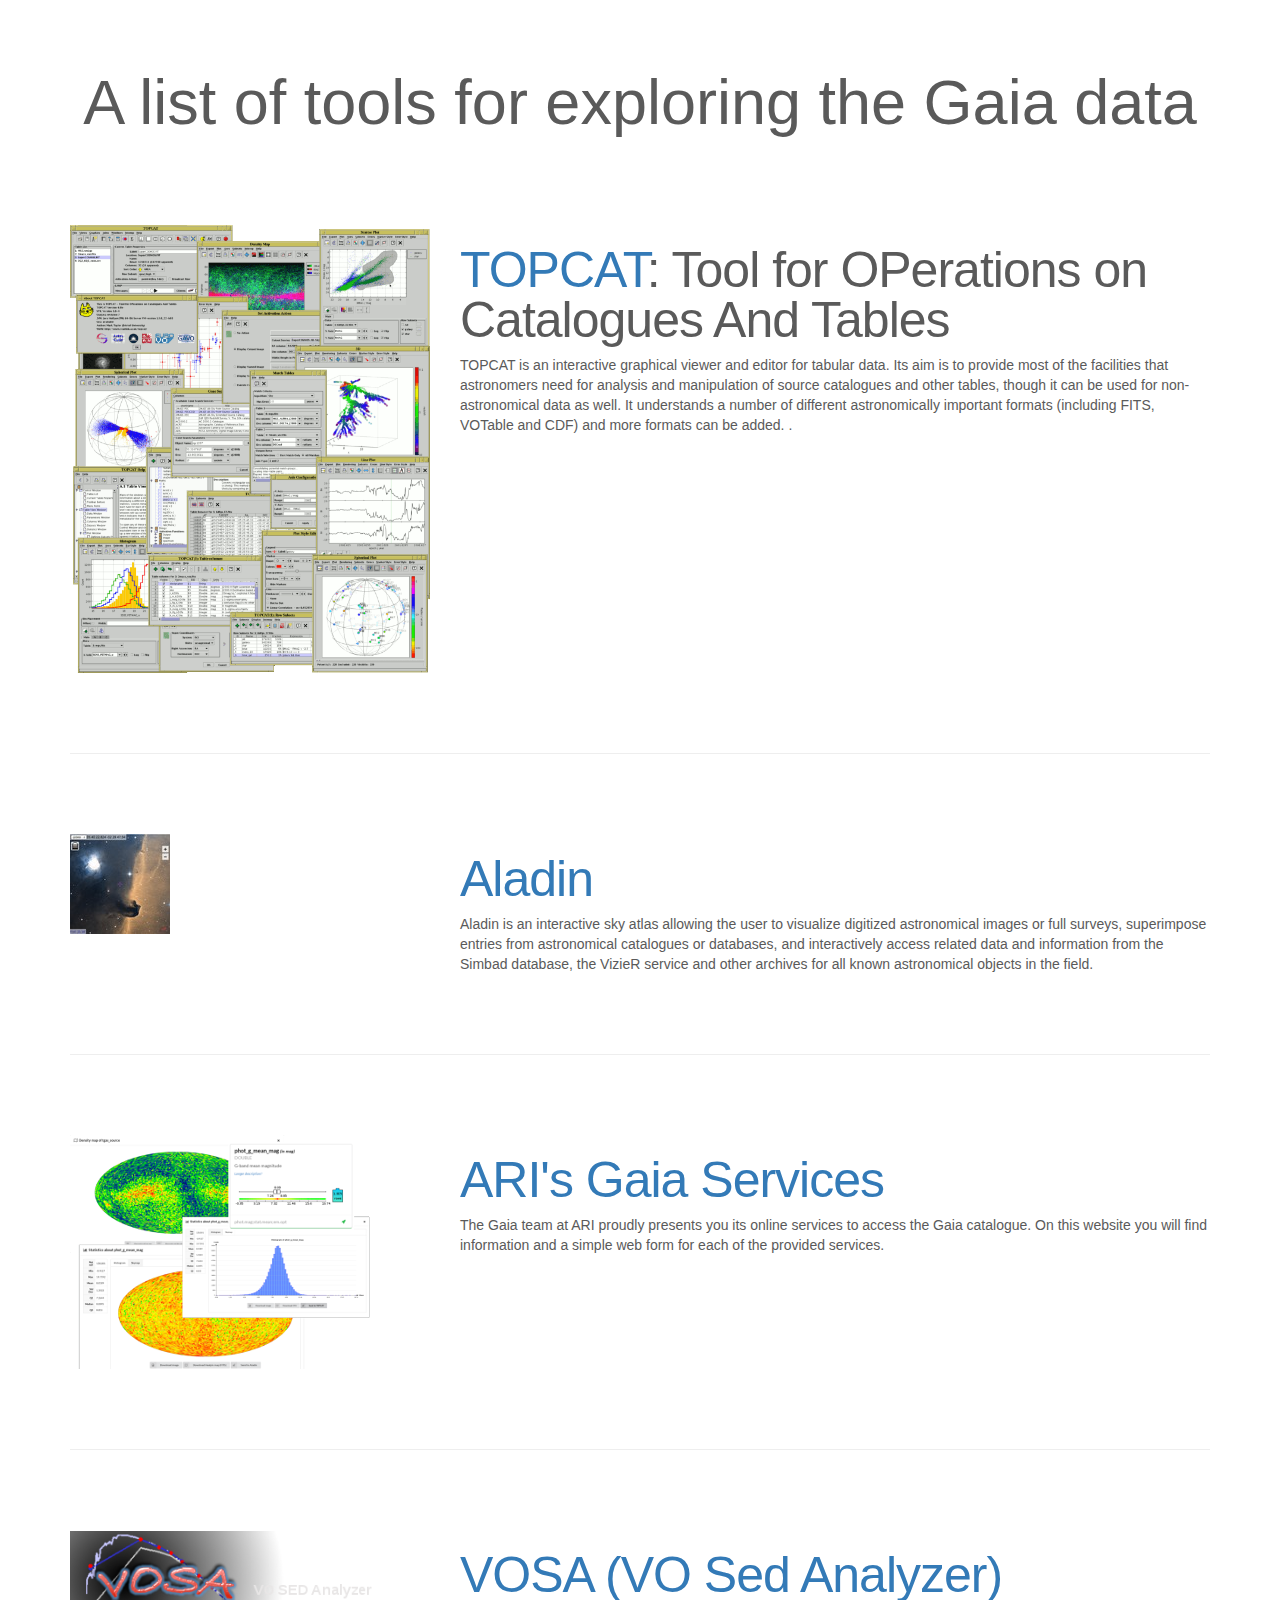
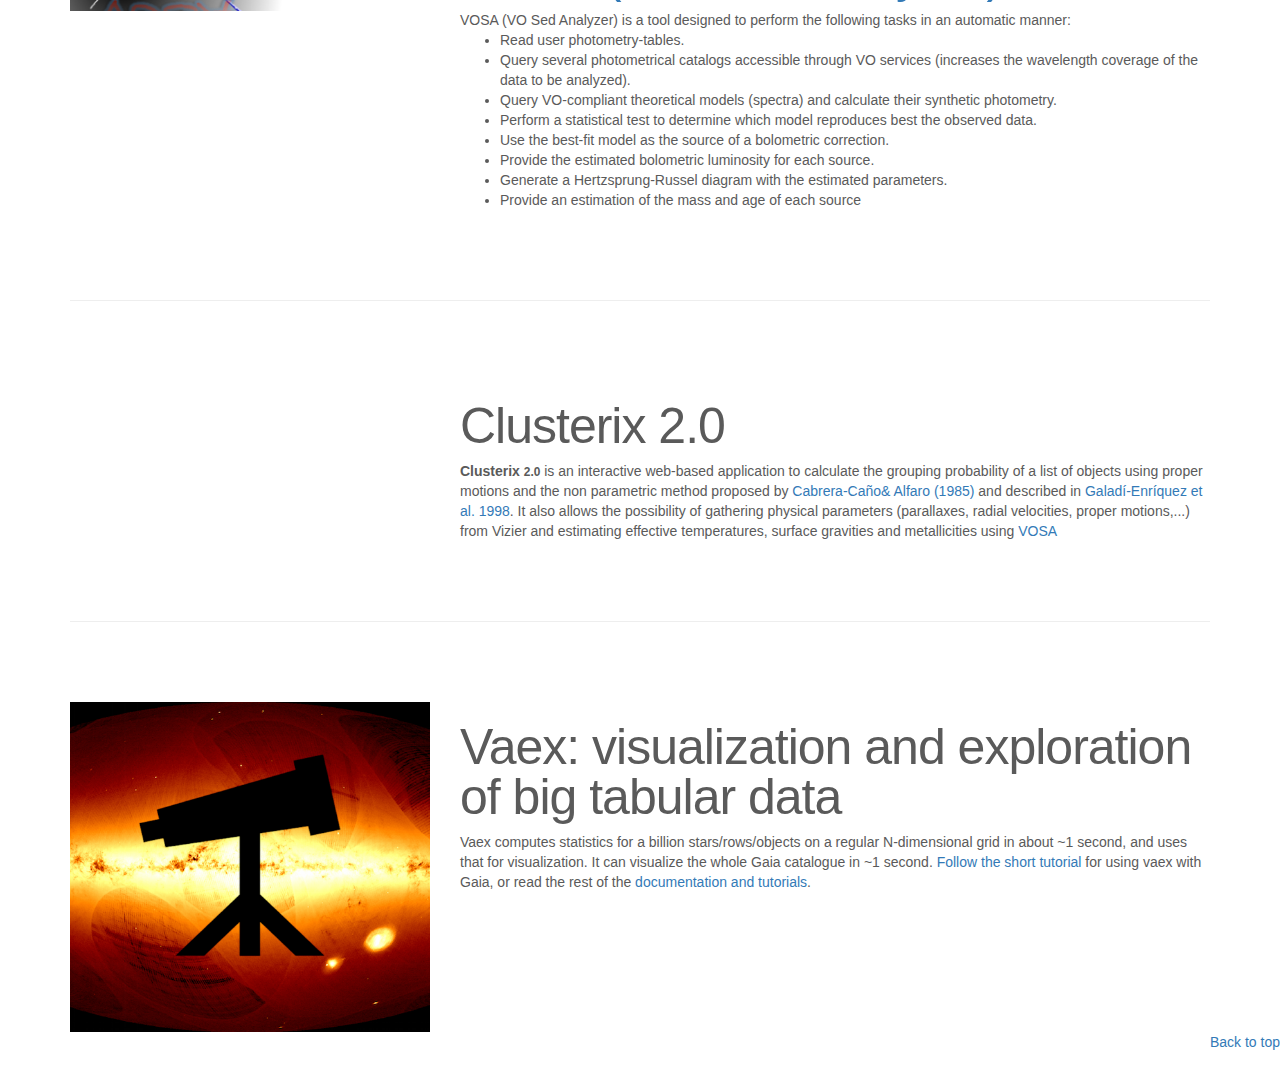
<file: tools.html>
<!DOCTYPE html>
<html lang="en">
    <head>
        <meta charset="utf-8">
        <meta http-equiv="X-UA-Compatible" content="IE=edge">
        <meta name="viewport" content="width=device-width, initial-scale=1">
        <!-- The above 3 meta tags *must* come first in the head; any other head content must come *after* these tags -->
        <meta name="description" content="">
        <meta name="author" content="">
        <title>Gaia advanced data access tools</title>
        <!-- Bootstrap core CSS -->
        <link href="css/bootstrap.min.css" rel="stylesheet">
        <!-- IE10 viewport hack for Surface/desktop Windows 8 bug -->
        <!-- <link href="../../assets/css/ie10-viewport-bug-workaround.css" rel="stylesheet">-->
        <!-- HTML5 shim and Respond.js for IE8 support of HTML5 elements and media queries -->
        <!--[if lt IE 9]>
        <script src="https://oss.maxcdn.com/html5shiv/3.7.2/html5shiv.min.js"></script>
        <script src="https://oss.maxcdn.com/respond/1.4.2/respond.min.js"></script>
        <![endif]-->
        <link href="css/vaex.css" rel="stylesheet">
    </head>
    <body>
        <div class="jumbotron">
            <h1>A list of tools for exploring the Gaia data</h1>
            <!--<p class="lead"><span class="text-muted"></span></p>-->
        </div>
        <div class="container marketing">
            <div class="row featurette">
                <div class="col-md-4">
                    <div class="hovereffect">
                        <img class="img-responsive" src="images/topcat_large.png" alt="">
                        <div class="overlay">
                            <h2>TOPCAT</h2>
                            <a class="info" href="#">Gallery</a>
                        </div>
                    </div>
                </div>
                <div class="col-md-8">
                    <h2 class="featurette-heading"><a href="www.star.bris.ac.uk/~mbt/topcat/">TOPCAT</a>: Tool for OPerations on Catalogues And Tables</h2>
                    TOPCAT is an interactive graphical viewer and editor for tabular data. Its aim is to provide most of the
                    facilities that astronomers need for analysis and manipulation of source catalogues and other tables,
                    though it can be used for non-astronomical data as well. It understands a number of different
                    astronomically important formats (including FITS, VOTable and CDF) and more formats can be added.
                    .
                </div>
            </div>

            <hr class="featurette-divider">
            <div class="row featurette">
                <div class="col-md-4">
                    <div class="hovereffect">
                        <img class="img-responsive" src="images/aladin.jpg" alt="">
                        <div class="overlay">
                            <h2>Aladin</h2>
                            <a class="info" href="#">Gallery</a>
                        </div>
                    </div>
                </div>
                <div class="col-md-8">
                    <a href="https://aladin.u-strasbg.fr/"><h2 class="featurette-heading">Aladin</h2></a>
                    Aladin is an interactive sky atlas allowing the user to visualize digitized astronomical images or full surveys, superimpose entries from astronomical catalogues or databases, and interactively access related data and information from the Simbad database, the VizieR service and other archives for all known astronomical objects in the field.
                </div>
            </div>

            <hr class="featurette-divider">
            <div class="row featurette">
                <div class="col-md-4">
                    <div class="hovereffect">
                        <img class="img-responsive" src="images/gaia_ari.png" alt="">
                        <div class="overlay">
                            <h2>ARI's Gaia Services</h2>
                            <a class="info" href="#">Gallery</a>
                        </div>
                    </div>
                </div>
                <div class="col-md-8">
                    <a href="http://gaia.ari.uni-heidelberg.de"><h2 class="featurette-heading">ARI's Gaia Services</h2></a>
                        The Gaia team at ARI proudly presents you its online services to access the Gaia catalogue. On this website you will find information and a simple web form for each of the provided services.
                </div>
            </div>

            <hr class="featurette-divider">
            <div class="row featurette">
                <div class="col-md-4">
                    <div class="hovereffect">
                        <img class="img-responsive" src="images/vosa.png" alt="">
                        <div class="overlay">
                            <h2>VOSA</h2>
                            <a class="info" href="#">Gallery</a>
                        </div>
                    </div>
                </div>
                <div class="col-md-8">
                    <a href="https://svo2.cab.inta-csic.es/theory/vosa/"><h2 class="featurette-heading">VOSA (VO Sed Analyzer)</h2></a>

                    VOSA (VO Sed Analyzer) is a tool designed to perform the following tasks in an
automatic manner:

                    <ul>
<li>Read user photometry-tables.
</li><li>Query several photometrical catalogs accessible through VO services (increases the wavelength coverage of the data to be analyzed).
</li><li>Query VO-compliant theoretical models (spectra) and calculate their synthetic photometry.
</li><li>Perform a statistical test to determine which model reproduces best the observed data.
</li><li>Use the best-fit model as the source of a bolometric correction.
</li><li>Provide the estimated bolometric luminosity for each source.
</li><li>Generate a Hertzsprung-Russel diagram with the estimated parameters.
</li><li>Provide an estimation of the mass and age of each source
</li></ul>
                </div>
            </div>

            <hr class="featurette-divider">
            <div class="row featurette">
                <div class="col-md-4">
                    <div class="hovereffect">
                        <!--<img class="img-responsive" src="images/vosa.png" alt="">-->
                        <div class="overlay">
                            <h2>Clusterix 2.0</h2>
                            <a class="info" href="#">Gallery</a>
                        </div>
                    </div>
                </div>
                <div class="col-md-8">
                    <h2 class="featurette-heading">Clusterix 2.0</h2>

        <strong>Clusterix <small>2.0</small></strong> is an
                interactive web-based application to calculate the grouping
                probability of a list of objects using proper motions and the non
                parametric method proposed by <a href="http://adsabs.harvard.edu/abs/1985A%26A...150..298C">Cabrera-Caño&amp; Alfaro (1985)</a> and  described in <a href="http://adsabs.harvard.edu/abs/1998A%26A...337..125G">Galadí-Enríquez
                    et al. 1998</a>. It also allows the possibility of gathering physical
                parameters (parallaxes, radial velocities, proper motions,...) from
                Vizier and estimating effective temperatures, surface gravities and
                metallicities using <a href="http://svo2.cab.inta-csic.es/theory/vosa/">VOSA</a>
                               </div>
            </div>


            
            <hr class="featurette-divider">
            <div class="row featurette">
                <div class="col-md-4">
                    <div class="hovereffect">
                        <img class="img-responsive" src="images/vaex-gaia.png" alt="">
                        <div class="overlay">
                            <h2>Vaex</h2>
                            <a class="info" href="#">Gallery</a>
                        </div>
                    </div>
                </div>
                <div class="col-md-8">
                    <h2 class="featurette-heading">Vaex: visualization and exploration of big tabular data</h2>
                    Vaex computes statistics for a billion stars/rows/objects on a regular N-dimensional grid in about ~1 second, and uses that
                    for visualization. It can visualize the whole Gaia catalogue in ~1 second.
                    <a href="http://vaex.astro.rug.nl/latest/gaia.html">Follow the short tutorial</a> for using vaex with Gaia, or
                    read the rest of the <a href="http://vaex.astro.rug.nl/latest/">documentation and tutorials</a>.
                </div>
            </div>
        </div>
        <footer>
            <p class="pull-right"><a href="#">Back to top</a></p>
            <!-- <p>&copy; 2015 Company, Inc. &middot; <a href="#">Privacy</a> &middot; <a href="#">Terms</a></p> -->
        </footer>
    </body>
</html>
</file>
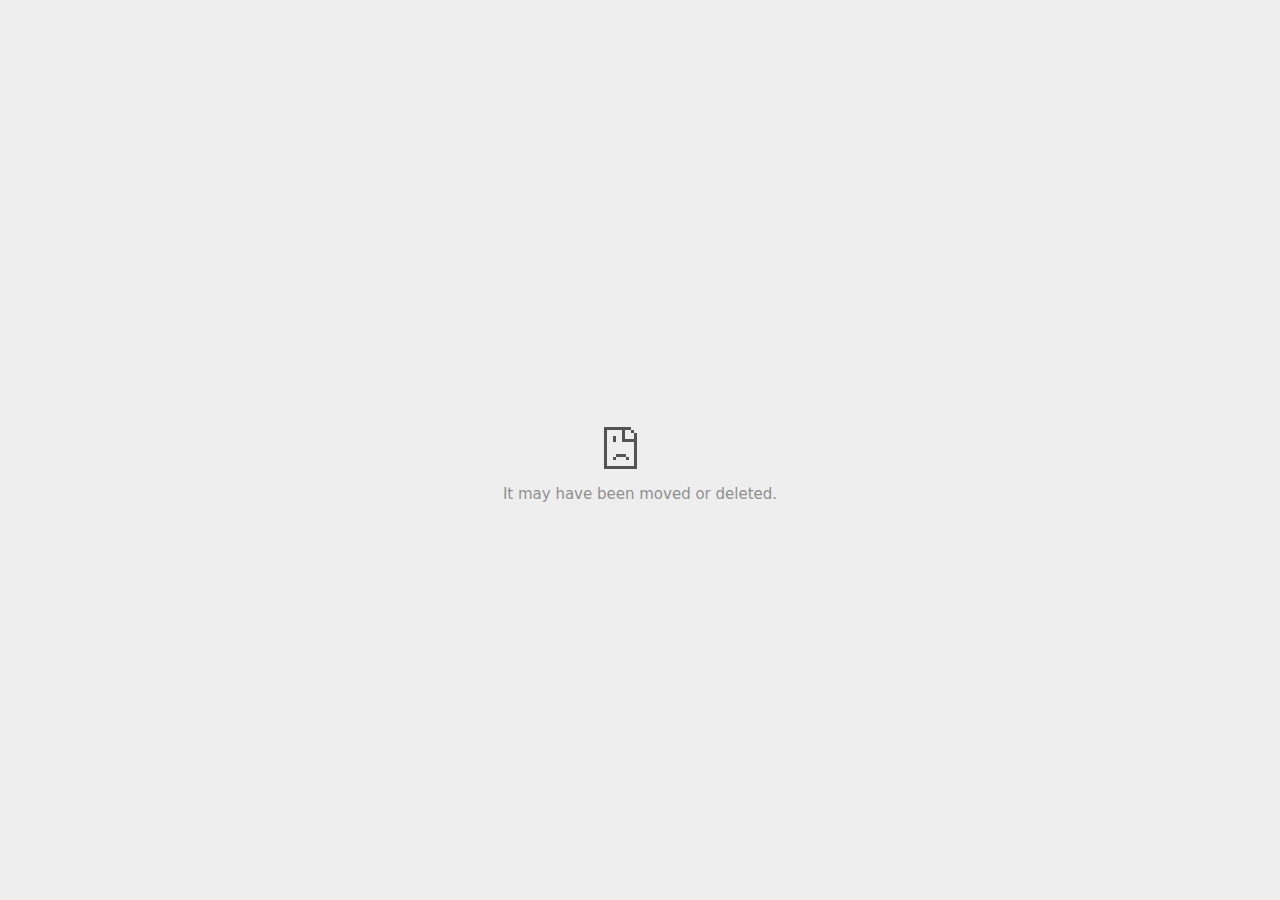
<file: index_files/saved_resource(5).html>
<!DOCTYPE html>
<!-- saved from url=(0029)chrome-error://chromewebdata/ -->
<html dir="ltr" lang="en" subframe="" i18n-processed=""><head><meta http-equiv="Content-Type" content="text/html; charset=UTF-8">
  
  <meta name="viewport" content="width=device-width, initial-scale=1.0,
                                 maximum-scale=1.0, user-scalable=no">
  <title>file:///Users/maartenbreddels/Dropbox/werk/wp972/tab2/index_files/0F70DC2BD4EB821E728E8C64FF422441.cache.html</title>
  <style>/* Copyright 2017 The Chromium Authors. All rights reserved.
 * Use of this source code is governed by a BSD-style license that can be
 * found in the LICENSE file. */

a {
  color: rgb(88, 88, 88);
}

body {
  background-color: rgb(247, 247, 247);
  color: rgb(100, 100, 100);
}

#details-button {
  background: inherit;
  border: 0;
  float: none;
  margin: 0;
  padding: 10px 0;
  text-transform: uppercase;
}

.hidden {
  display: none;
}

html {
  -webkit-text-size-adjust: 100%;
  font-size: 125%;
}

.icon {
  background-repeat: no-repeat;
  background-size: 100%;
}</style>
  <style>/* Copyright 2014 The Chromium Authors. All rights reserved.
   Use of this source code is governed by a BSD-style license that can be
   found in the LICENSE file. */

button {
  border: 0;
  border-radius: 2px;
  box-sizing: border-box;
  color: #fff;
  cursor: pointer;
  float: right;
  font-size: .875em;
  margin: 0;
  padding: 10px 24px;
  transition: box-shadow 200ms cubic-bezier(0.4, 0, 0.2, 1);
  user-select: none;
}

[dir='rtl'] button {
  float: left;
}

.bad-clock button,
.captive-portal button,
.main-frame-blocked button,
.neterror button,
.offline button,
.ssl button {
  background: rgb(66, 133, 244);
}

button:active {
  background: rgb(50, 102, 213);
  outline: 0;
}

button:hover {
  box-shadow: 0 1px 3px rgba(0, 0, 0, .50);
}

#debugging {
  display: inline;
  overflow: auto;
}

.debugging-content {
  line-height: 1em;
  margin-bottom: 0;
  margin-top: 1em;
}

.debugging-content-fixed-width {
  display: block;
  font-family: monospace;
  font-size: 1.2em;
  margin-top: 0.5em;
}

.debugging-title {
  font-weight: bold;
}

#details {
  color: #696969;
  margin: 0 0 50px;
}

#details p:not(:first-of-type) {
  margin-top: 20px;
}

#details-button:hover {
  box-shadow: inherit;
  text-decoration: underline;
}

.error-code {
  color: #646464;
  font-size: .86667em;
  text-transform: uppercase;
}

#error-debugging-info {
  font-size: 0.8em;
}

h1 {
  color: #333;
  font-size: 1.6em;
  font-weight: normal;
  line-height: 1.25em;
  margin-bottom: 16px;
}

h2 {
  font-size: 1.2em;
  font-weight: normal;
}

.icon {
  height: 72px;
  margin: 0 0 40px;
  width: 72px;
}

input[type=checkbox] {
  opacity: 0;
}

input[type=checkbox]:focus ~ .checkbox {
  outline: -webkit-focus-ring-color auto 5px;
}

.interstitial-wrapper {
  box-sizing: border-box;
  font-size: 1em;
  line-height: 1.6em;
  margin: 14vh auto 0;
  max-width: 600px;
  width: 100%;
}

#main-message > p {
  display: inline;
}

#extended-reporting-opt-in {
  font-size: .875em;
  margin-top: 39px;
}

#extended-reporting-opt-in label {
  position: relative;
  display: flex;
  align-items: flex-start;
}

.nav-wrapper {
  margin-top: 51px;
}

.nav-wrapper::after {
  clear: both;
  content: '';
  display: table;
  width: 100%;
}

.small-link {
  color: #696969;
  font-size: .875em;
}

.checkboxes {
  flex: 0 0 24px;
}

.checkbox {
  background: transparent;
  border: 1px solid white;
  border-radius: 2px;
  display: block;
  height: 14px;
  left: 0;
  position: absolute;
  right: 0;
  top: 3px;
  width: 14px;
}

.checkbox::before {
  background: transparent;
  border: 2px solid white;
  border-right-width: 0;
  border-top-width: 0;
  content: '';
  height: 4px;
  left: 2px;
  opacity: 0;
  position: absolute;
  top: 3px;
  transform: rotate(-45deg);
  width: 9px;
}

input[type=checkbox]:checked ~ .checkbox::before {
  opacity: 1;
}

@media (max-width: 700px) {
  .interstitial-wrapper {
    padding: 0 10%;
  }

  #error-debugging-info {
    overflow: auto;
  }
}

@media (max-height: 600px) {
  .error-code {
    margin-top: 10px;
  }
}

@media (max-width: 420px) {
  button,
  [dir='rtl'] button,
  .small-link {
    float: none;
    font-size: .825em;
    font-weight: 400;
    margin: 0;
    text-transform: uppercase;
    width: 100%;
  }

  #details {
    margin: 20px 0 20px 0;
  }

  #details p:not(:first-of-type) {
    margin-top: 10px;
  }

  #details-button {
    display: block;
    margin-top: 20px;
    text-align: center;
    width: 100%;
  }

  .interstitial-wrapper {
    padding: 0 5%;
  }

  #extended-reporting-opt-in {
    margin-top: 24px;
  }

  .nav-wrapper {
    margin-top: 30px;
  }
}

/**
 * Mobile specific styling.
 * Navigation buttons are anchored to the bottom of the screen.
 * Details message replaces the top content in its own scrollable area.
 */

@media (max-width: 420px) {
  #details-button {
    border: 0;
    margin: 8px 0 0;
  }

  .secondary-button {
    -webkit-margin-end: 0;
    margin-top: 16px;
  }
}

/* Fixed nav. */
@media (min-width: 240px) and (max-width: 420px) and
       (min-height: 401px),
       (min-width: 421px) and (min-height: 240px) and
       (max-height: 560px) {
  body .nav-wrapper {
    background: #f7f7f7;
    bottom: 0;
    box-shadow: 0 -22px 40px rgb(247, 247, 247);
    left: 0;
    margin: 0 auto;
    max-width: 736px;
    padding-left: 24px;
    padding-right: 24px;
    position: fixed;
    right: 0;
    width: 100%;
    z-index: 2;
  }

  .interstitial-wrapper {
    max-width: 736px;
  }

  #details,
  #main-content {
    padding-bottom: 40px;
  }

  #details {
    padding-top: 5.5vh;
  }

  #details-button:hover {
    box-shadow: none;
  }
}

@media (max-width: 420px) and (orientation: portrait),
       (max-height: 560px) {
  body {
    margin: 0 auto;
  }

  button,
  [dir='rtl'] button,
  button.small-link {
    font-family: Roboto-Regular,Helvetica;
    font-size: .933em;
    font-weight: 600;
    margin: 6px 0;
    text-transform: uppercase;
    transform: translatez(0);
  }

  .nav-wrapper {
    box-sizing: border-box;
    padding-bottom: 8px;
    width: 100%;
  }

  .error-code {
    margin-top: 0;
  }

  #details {
    box-sizing: border-box;
    height: auto;
    margin: 0;
    opacity: 1;
    transition: opacity 250ms cubic-bezier(0.4, 0, 0.2, 1);
  }

  #details.hidden,
  #main-content.hidden {
    display: block;
    height: 0;
    opacity: 0;
    overflow: hidden;
    padding-bottom: 0;
    transition: none;
  }

  #details-button {
    padding-bottom: 16px;
    padding-top: 16px;
  }

  h1 {
    font-size: 1.5em;
    margin-bottom: 8px;
  }

  .icon {
    margin-bottom: 5.69vh;
  }

  .interstitial-wrapper {
    box-sizing: border-box;
    margin: 7vh auto 12px;
    padding: 0 24px;
    position: relative;
  }

  .interstitial-wrapper p {
    font-size: .95em;
    line-height: 1.61em;
    margin-top: 8px;
  }

  #main-content {
    margin: 0;
    transition: opacity 100ms cubic-bezier(0.4, 0, 0.2, 1);
  }

  .small-link {
    border: 0;
  }

  .suggested-left > #control-buttons,
  .suggested-right > #control-buttons {
    float: none;
    margin: 0;
  }
}

@media (min-width: 421px) and (min-height: 500px) and (max-height: 560px) {
  .interstitial-wrapper {
    margin-top: 10vh;
  }
}

@media (min-height: 400px) and (orientation:portrait) {
  .interstitial-wrapper {
    margin-bottom: 145px;
  }
}

@media (min-height: 299px) {
  .nav-wrapper {
    padding-bottom: 16px;
  }
}

@media (min-height: 500px) and (max-height: 650px) and (max-width: 414px) and
       (orientation: portrait) {
  .interstitial-wrapper {
    margin-top: 7vh;
  }
}

@media (min-height: 650px) and (max-width: 414px) and (orientation: portrait) {
  .interstitial-wrapper {
    margin-top: 10vh;
  }
}

/* Small mobile screens. No fixed nav. */
@media (max-height: 400px) and (orientation: portrait),
       (max-height: 239px) and (orientation: landscape),
       (max-width: 419px) and (max-height: 399px) {
  .interstitial-wrapper {
    display: flex;
    flex-direction: column;
    margin-bottom: 0;
  }

  #details {
    flex: 1 1 auto;
    order: 0;
  }

  #main-content {
    flex: 1 1 auto;
    order: 0;
  }

  .nav-wrapper {
    flex: 0 1 auto;
    margin-top: 8px;
    order: 1;
    padding-left: 0;
    padding-right: 0;
    position: relative;
    width: 100%;
  }
}

@media (max-width: 239px) and (orientation: portrait) {
  .nav-wrapper {
    padding-left: 0;
    padding-right: 0;
  }
}
</style>
  <style>/* Copyright 2013 The Chromium Authors. All rights reserved.
 * Use of this source code is governed by a BSD-style license that can be
 * found in the LICENSE file. */

/* Don't use the main frame div when the error is in a subframe. */
html[subframe] #main-frame-error {
  display: none;
}

/* Don't use the subframe error div when the error is in a main frame. */
html:not([subframe]) #sub-frame-error {
  display: none;
}

#diagnose-button {
  -webkit-margin-start: 0;
  float: none;
  margin-bottom: 10px;
  margin-top: 20px;
}

h1 {
  margin-top: 0;
  word-wrap: break-word;
}

h1 span {
  font-weight: 500;
}

h2 {
  color: #666;
  font-size: 1.2em;
  font-weight: normal;
  margin: 10px 0;
}

a {
  color: rgb(17, 85, 204);
  text-decoration: none;
}

.icon {
  -webkit-user-select: none;
  display: inline-block;
}

.icon-generic {
  /**
   * Can't access chrome://theme/IDR_ERROR_NETWORK_GENERIC from an untrusted
   * renderer process, so embed the resource manually.
   */
  content: -webkit-image-set(
      url([data-uri]) 1x,
      url([data-uri]) 2x);
}

.icon-offline {
  content: -webkit-image-set(
      url([data-uri]) 1x,
      url([data-uri]) 2x);
  position: relative;
}

.icon-disabled {
  content: -webkit-image-set(
      url([data-uri]) 1x,
      url([data-uri]) 2x);
  width: 112px;
}

.error-code {
  display: block;
  font-size: .8em;
}

#content-top {
  margin: 20px;
}

#help-box-inner {
  background-color: #f9f9f9;
  border-top: 1px solid #EEE;
  color: #444;
  padding: 20px;
  text-align: start;
}

.hidden {
  display: none;
}

#suggestion {
  margin-top: 15px;
}

#suggestions-list p {
  -webkit-margin-after: 0;
}

#suggestions-list ul {
  margin-top: 0;
}

.single-suggestion {
  list-style-type: none;
  padding-left: 0;
}

#short-suggestion {
  margin-top: 5px;
}

#sub-frame-error-details {

  color: #8F8F8F;

  /* Not done on mobile for performance reasons. */
  text-shadow: 0 1px 0 rgba(255,255,255,0.3);

}

[jscontent=hostName],
[jscontent=failedUrl] {
  overflow-wrap: break-word;
}

#search-container {
  /* Prevents a space between controls. */
  display: flex;
  margin-top: 20px;
}

#search-box {
  border: 1px solid #cdcdcd;
  flex-grow: 1;
  font-size: 1em;
  height: 26px;
  margin-right: 0;
  padding: 1px 9px;
}

#search-box:focus {
  border: 1px solid rgb(93, 154, 255);
  outline: none;
}

#search-button {
  border: none;
  border-bottom-left-radius: 0;
  border-top-left-radius: 0;
  box-shadow: none;
  display: flex;
  height: 30px;
  margin: 0;
  padding: 0;
  width: 60px;
}

#search-image {
  content:
      -webkit-image-set(
          url([data-uri]) 1x,
          url([data-uri]) 2x);
  margin: auto;
}

.secondary-button {
  -webkit-margin-end: 16px;
  background: #d9d9d9;
  color: #696969;
}

.snackbar {
  background: #323232;
  border-radius: 2px;
  bottom: 24px;
  box-sizing: border-box;
  color: #fff;
  font-size: .87em;
  left: 24px;
  max-width: 568px;
  min-width: 288px;
  opacity: 0;
  padding: 16px 24px 12px;
  position: fixed;
  transform: translateY(90px);
  will-change: opacity, transform;
  z-index: 999;
}

.snackbar-show {
  -webkit-animation:
    show-snackbar .25s cubic-bezier(0.0, 0.0, 0.2, 1) forwards,
    hide-snackbar .25s cubic-bezier(0.4, 0.0, 1, 1) forwards 5s;
}

@-webkit-keyframes show-snackbar {
  100% {
    opacity: 1;
    transform: translateY(0);
  }
}

@-webkit-keyframes hide-snackbar {
  0% {
    opacity: 1;
    transform: translateY(0);
  }
  100% {
    opacity: 0;
    transform: translateY(90px);
  }
}

.suggestions {
  margin-top: 18px;
}

.suggestion-header {
  font-weight: bold;
  margin-bottom: 4px;
}

.suggestion-body {
  color: #777;
}

/* Increase line height at higher resolutions. */
@media (min-width: 641px) and (min-height: 641px) {
  #help-box-inner {
    line-height: 18px;
  }
}

/* Decrease padding at low sizes. */
@media (max-width: 640px), (max-height: 640px) {
  h1 {
    margin: 0 0 15px;
  }
  #content-top {
    margin: 15px;
  }
  #help-box-inner {
    padding: 20px;
  }
  .suggestions {
    margin-top: 10px;
  }
  .suggestion-header {
    margin-bottom: 0;
  }
}

/* Don't allow overflow when in a subframe. */
html[subframe] body {
  overflow: hidden;
}

#sub-frame-error {
  -webkit-align-items: center;
  background-color: #DDD;
  display: -webkit-flex;
  -webkit-flex-flow: column;
  height: 100%;
  -webkit-justify-content: center;
  left: 0;
  position: absolute;
  text-align: center;
  top: 0;
  transition: background-color .2s ease-in-out;
  width: 100%;
}

#sub-frame-error:hover {
  background-color: #EEE;
}

#sub-frame-error .icon-generic {
  margin: 0 0 16px;
}

#sub-frame-error-details {
  margin: 0 10px;
  text-align: center;
  visibility: hidden;
}

/* Show details only when hovering. */
#sub-frame-error:hover #sub-frame-error-details {
  visibility: visible;
}

/* If the iframe is too small, always hide the error code. */
/* TODO(mmenke): See if overflow: no-display works better, once supported. */
@media (max-width: 200px), (max-height: 95px) {
  #sub-frame-error-details {
    display: none;
  }
}

/* Adjust icon for small embedded frames in apps. */
@media (max-height: 100px) {
  #sub-frame-error .icon-generic {
    height: auto;
    margin: 0;
    padding-top: 0;
    width: 25px;
  }
}

/* details-button is special; it's a <button> element that looks like a link. */
#details-button {
  box-shadow: none;
  min-width: 0;
}

/* Styles for platform dependent separation of controls and details button. */
.suggested-left > #control-buttons,
.suggested-left #stale-load-button,
.suggested-right > #details-button {
  float: left;
}

.suggested-right > #control-buttons,
.suggested-right #stale-load-button,
.suggested-left > #details-button {
  float: right;
}

.suggested-left .secondary-button {
  -webkit-margin-end: 0px;
  -webkit-margin-start: 16px;
}

#details-button.singular {
  float: none;
}

/* download-button shows both icon and text. */
#download-button {
  box-shadow: none;
  position: relative;
}

#download-button:before {
  -webkit-margin-end: 4px;
  background: -webkit-image-set(
      url([data-uri]) 1x,
      url([data-uri]) 2x)
    no-repeat;
  content: '';
  display: inline-block;
  width: 24px;
  height: 24px;
  vertical-align: middle;
}

#download-button:disabled {
  background: rgb(180, 206, 249);
  color: rgb(255, 255, 255);
}

#buttons::after {
  clear: both;
  content: '';
  display: block;
  width: 100%;
}

/* Offline page */
.offline {
  transition: -webkit-filter 1.5s cubic-bezier(0.65, 0.05, 0.36, 1),
              background-color 1.5s cubic-bezier(0.65, 0.05, 0.36, 1);
  will-change: -webkit-filter, background-color;
}

.offline #main-message > p {
  display: none;
}

.offline.inverted {
  -webkit-filter: invert(100%);
  background-color: #000;
}

.offline .interstitial-wrapper {
  color: #2b2b2b;
  font-size: 1em;
  line-height: 1.55;
  margin: 0 auto;
  max-width: 600px;
  padding-top: 100px;
  width: 100%;
}

.offline .runner-container {
  direction: ltr;
  height: 150px;
  max-width: 600px;
  overflow: hidden;
  position: absolute;
  top: 35px;
  width: 44px;
}

.offline .runner-canvas {
  height: 150px;
  max-width: 600px;
  opacity: 1;
  overflow: hidden;
  position: absolute;
  top: 0;
  z-index: 2;
}

.offline .controller {
  background: rgba(247,247,247, .1);
  height: 100vh;
  left: 0;
  position: absolute;
  top: 0;
  width: 100vw;
  z-index: 1;
}

#offline-resources {
  display: none;
}

@media (max-width: 420px) {
  .suggested-left > #control-buttons,
  .suggested-right > #control-buttons {
    float: none;
  }

  .snackbar {
    left: 0;
    bottom: 0;
    width: 100%;
    border-radius: 0;
  }
}

@media (max-height: 350px) {
  h1 {
    margin: 0 0 15px;
  }

  .icon-offline {
    margin: 0 0 10px;
  }

  .interstitial-wrapper {
    margin-top: 5%;
  }

  .nav-wrapper {
    margin-top: 30px;
  }
}

@media (min-width: 420px) and (max-width: 736px) and
       (min-height: 240px) and (max-height: 420px) and
       (orientation:landscape) {
  .interstitial-wrapper {
    margin-bottom: 100px;
  }
}

@media (max-width: 360px) and (max-height: 480px) {
  .offline .interstitial-wrapper {
    padding-top: 60px;
  }

  .offline .runner-container {
    top: 8px;
  }
}

@media (min-height: 240px) and (orientation: landscape) {
  .offline .interstitial-wrapper {
    margin-bottom: 90px;
  }

  .icon-offline {
    margin-bottom: 20px;
  }
}

@media (max-height: 320px) and (orientation: landscape) {
  .icon-offline {
    margin-bottom: 0;
  }

  .offline .runner-container {
    top: 10px;
  }
}

@media (max-width: 240px) {
  button {
    padding-left: 12px;
    padding-right: 12px;
  }

  .interstitial-wrapper {
    overflow: inherit;
    padding: 0 8px;
  }
}

@media (max-width: 120px) {
  button {
    width: auto;
  }
}

.arcade-mode,
.arcade-mode .runner-container,
.arcade-mode .runner-canvas {
  image-rendering: pixelated;
  max-width: 100%;
  overflow: hidden;
}

.arcade-mode #buttons,
.arcade-mode #main-content {
  opacity: 0;
  overflow: hidden;
}

.arcade-mode .interstitial-wrapper {
  height: 100vh;
  max-width: 100%;
  overflow: hidden;
}

.arcade-mode .runner-container {
  left: 0;
  margin: auto;
  right: 0;
  transform-origin: top center;
  transition: transform 250ms cubic-bezier(0.4, 0.0, 1, 1) .4s;
  z-index: 2;
}
</style>
  <script>// Copyright 2017 The Chromium Authors. All rights reserved.
// Use of this source code is governed by a BSD-style license that can be
// found in the LICENSE file.

// This is the shared code for security interstitials. It is used for both SSL
// interstitials and Safe Browsing interstitials.

// Should match security_interstitials::SecurityInterstitialCommand
/** @enum| {string} */
var SecurityInterstitialCommandId = {
  CMD_DONT_PROCEED: 0,
  CMD_PROCEED: 1,
  // Ways for user to get more information
  CMD_SHOW_MORE_SECTION: 2,
  CMD_OPEN_HELP_CENTER: 3,
  CMD_OPEN_DIAGNOSTIC: 4,
  // Primary button actions
  CMD_RELOAD: 5,
  CMD_OPEN_DATE_SETTINGS: 6,
  CMD_OPEN_LOGIN: 7,
  // Safe Browsing Extended Reporting
  CMD_DO_REPORT: 8,
  CMD_DONT_REPORT: 9,
  CMD_OPEN_REPORTING_PRIVACY: 10,
  CMD_OPEN_WHITEPAPER: 11,
  // Report a phishing error.
  CMD_REPORT_PHISHING_ERROR: 12
};

var HIDDEN_CLASS = 'hidden';

/**
 * A convenience method for sending commands to the parent page.
 * @param {string} cmd  The command to send.
 */
function sendCommand(cmd) {
// 
  window.domAutomationController.send(cmd);
// 
// 
}

/**
 * Call this to stop clicks on <a href="#"> links from scrolling to the top of
 * the page (and possibly showing a # in the link).
 */
function preventDefaultOnPoundLinkClicks() {
  document.addEventListener('click', function(e) {
    var anchor = findAncestor(/** @type {Node} */ (e.target), function(el) {
      return el.tagName == 'A';
    });
    // Use getAttribute() to prevent URL normalization.
    if (anchor && anchor.getAttribute('href') == '#')
      e.preventDefault();
  });
}
</script>
  <script>// Copyright 2015 The Chromium Authors. All rights reserved.
// Use of this source code is governed by a BSD-style license that can be
// found in the LICENSE file.

var mobileNav = false;

/**
 * For small screen mobile the navigation buttons are moved
 * below the advanced text.
 */
function onResize() {
  var helpOuterBox = document.querySelector('#details');
  var mainContent = document.querySelector('#main-content');
  var mediaQuery = '(min-width: 240px) and (max-width: 420px) and ' +
      '(min-height: 401px), ' +
      '(max-height: 560px) and (min-height: 240px) and ' +
      '(min-width: 421px)';

  var detailsHidden = helpOuterBox.classList.contains(HIDDEN_CLASS);
  var runnerContainer = document.querySelector('.runner-container');

  // Check for change in nav status.
  if (mobileNav != window.matchMedia(mediaQuery).matches) {
    mobileNav = !mobileNav;

    // Handle showing the top content / details sections according to state.
    if (mobileNav) {
      mainContent.classList.toggle(HIDDEN_CLASS, !detailsHidden);
      helpOuterBox.classList.toggle(HIDDEN_CLASS, detailsHidden);
      if (runnerContainer) {
        runnerContainer.classList.toggle(HIDDEN_CLASS, !detailsHidden);
      }
    } else if (!detailsHidden) {
      // Non mobile nav with visible details.
      mainContent.classList.remove(HIDDEN_CLASS);
      helpOuterBox.classList.remove(HIDDEN_CLASS);
      if (runnerContainer) {
        runnerContainer.classList.remove(HIDDEN_CLASS);
      }
    }
  }
}

function setupMobileNav() {
  window.addEventListener('resize', onResize);
  onResize();
}

document.addEventListener('DOMContentLoaded', setupMobileNav);
</script>
  <script>// Copyright 2013 The Chromium Authors. All rights reserved.
// Use of this source code is governed by a BSD-style license that can be
// found in the LICENSE file.

function toggleHelpBox() {
  var helpBoxOuter = document.getElementById('details');
  helpBoxOuter.classList.toggle(HIDDEN_CLASS);
  var detailsButton = document.getElementById('details-button');
  if (helpBoxOuter.classList.contains(HIDDEN_CLASS))
    detailsButton.innerText = detailsButton.detailsText;
  else
    detailsButton.innerText = detailsButton.hideDetailsText;

  // Details appears over the main content on small screens.
  if (mobileNav) {
    document.getElementById('main-content').classList.toggle(HIDDEN_CLASS);
    var runnerContainer = document.querySelector('.runner-container');
    if (runnerContainer) {
      runnerContainer.classList.toggle(HIDDEN_CLASS);
    }
  }
}

function diagnoseErrors() {
// 
    if (window.errorPageController)
      errorPageController.diagnoseErrorsButtonClick();
// 
// 
}

// Subframes use a different layout but the same html file.  This is to make it
// easier to support platforms that load the error page via different
// mechanisms (Currently just iOS).
if (window.top.location != window.location)
  document.documentElement.setAttribute('subframe', '');

// Re-renders the error page using |strings| as the dictionary of values.
// Used by NetErrorTabHelper to update DNS error pages with probe results.
function updateForDnsProbe(strings) {
  var context = new JsEvalContext(strings);
  jstProcess(context, document.getElementById('t'));
}

// Given the classList property of an element, adds an icon class to the list
// and removes the previously-
function updateIconClass(classList, newClass) {
  var oldClass;

  if (classList.hasOwnProperty('last_icon_class')) {
    oldClass = classList['last_icon_class'];
    if (oldClass == newClass)
      return;
  }

  classList.add(newClass);
  if (oldClass !== undefined)
    classList.remove(oldClass);

  classList['last_icon_class'] = newClass;

  if (newClass == 'icon-offline') {
    document.body.classList.add('offline');
    new Runner('.interstitial-wrapper');
  } else {
    document.body.classList.add('neterror');
  }
}

// Does a search using |baseSearchUrl| and the text in the search box.
function search(baseSearchUrl) {
  var searchTextNode = document.getElementById('search-box');
  document.location = baseSearchUrl + searchTextNode.value;
  return false;
}

// Use to track clicks on elements generated by the navigation correction
// service.  If |trackingId| is negative, the element does not come from the
// correction service.
function trackClick(trackingId) {
  // This can't be done with XHRs because XHRs are cancelled on navigation
  // start, and because these are cross-site requests.
  if (trackingId >= 0 && errorPageController)
    errorPageController.trackClick(trackingId);
}

// Called when an <a> tag generated by the navigation correction service is
// clicked.  Separate function from trackClick so the resources don't have to
// be updated if new data is added to jstdata.
function linkClicked(jstdata) {
  trackClick(jstdata.trackingId);
}

// Implements button clicks.  This function is needed during the transition
// between implementing these in trunk chromium and implementing them in
// iOS.
function reloadButtonClick(url) {
  if (window.errorPageController) {
    errorPageController.reloadButtonClick();
  } else {
    location = url;
  }
}

function showSavedCopyButtonClick() {
  if (window.errorPageController) {
    errorPageController.showSavedCopyButtonClick();
  }
}

function downloadButtonClick() {
  if (window.errorPageController) {
    errorPageController.downloadButtonClick();
    var downloadButton = document.getElementById('download-button');
    downloadButton.disabled = true;
    downloadButton.textContent = downloadButton.disabledText;
  }
}

function detailsButtonClick() {
  if (window.errorPageController)
    errorPageController.detailsButtonClick();
}

/**
 * Replace the reload button with the Google cached copy suggestion.
 */
function setUpCachedButton(buttonStrings) {
  var reloadButton = document.getElementById('reload-button');

  reloadButton.textContent = buttonStrings.msg;
  var url = buttonStrings.cacheUrl;
  var trackingId = buttonStrings.trackingId;
  reloadButton.onclick = function(e) {
    e.preventDefault();
    trackClick(trackingId);
    if (window.errorPageController) {
      errorPageController.trackCachedCopyButtonClick();
    }
    location = url;
  };
  reloadButton.style.display = '';
  document.getElementById('control-buttons').hidden = false;
}

var primaryControlOnLeft = true;
// 
primaryControlOnLeft = false;
// 

function onDocumentLoad() {
  var controlButtonDiv = document.getElementById('control-buttons');
  var reloadButton = document.getElementById('reload-button');
  var detailsButton = document.getElementById('details-button');
  var showSavedCopyButton = document.getElementById('show-saved-copy-button');
  var downloadButton = document.getElementById('download-button');

  var reloadButtonVisible = loadTimeData.valueExists('reloadButton') &&
      loadTimeData.getValue('reloadButton').msg;
  var showSavedCopyButtonVisible =
      loadTimeData.valueExists('showSavedCopyButton') &&
      loadTimeData.getValue('showSavedCopyButton').msg;
  var downloadButtonVisible =
      loadTimeData.valueExists('downloadButton') &&
      loadTimeData.getValue('downloadButton').msg;

  var primaryButton, secondaryButton;
  if (showSavedCopyButton.primary) {
    primaryButton = showSavedCopyButton;
    secondaryButton = reloadButton;
  } else {
    primaryButton = reloadButton;
    secondaryButton = showSavedCopyButton;
  }

  // Sets up the proper button layout for the current platform.
  if (primaryControlOnLeft) {
    buttons.classList.add('suggested-left');
    controlButtonDiv.insertBefore(secondaryButton, primaryButton);
  } else {
    buttons.classList.add('suggested-right');
    controlButtonDiv.insertBefore(primaryButton, secondaryButton);
  }

  // Check for Google cached copy suggestion.
  if (loadTimeData.valueExists('cacheButton')) {
    setUpCachedButton(loadTimeData.getValue('cacheButton'));
  }

  if (reloadButton.style.display == 'none' &&
      showSavedCopyButton.style.display == 'none' &&
      downloadButton.style.display == 'none') {
    detailsButton.classList.add('singular');
  }

  // Show control buttons.
  if (reloadButtonVisible || showSavedCopyButtonVisible ||
      downloadButtonVisible) {
    controlButtonDiv.hidden = false;

    // Set the secondary button state in the cases of two call to actions.
    if ((reloadButtonVisible || downloadButtonVisible) &&
        showSavedCopyButtonVisible) {
      secondaryButton.classList.add('secondary-button');
    }
  }
}

document.addEventListener('DOMContentLoaded', onDocumentLoad);
</script>
  <script>// Copyright (c) 2014 The Chromium Authors. All rights reserved.
// Use of this source code is governed by a BSD-style license that can be
// found in the LICENSE file.
(function() {
'use strict';
/**
 * T-Rex runner.
 * @param {string} outerContainerId Outer containing element id.
 * @param {Object} opt_config
 * @constructor
 * @export
 */
function Runner(outerContainerId, opt_config) {
  // Singleton
  if (Runner.instance_) {
    return Runner.instance_;
  }
  Runner.instance_ = this;

  this.outerContainerEl = document.querySelector(outerContainerId);
  this.containerEl = null;
  this.snackbarEl = null;

  this.config = opt_config || Runner.config;
  // Logical dimensions of the container.
  this.dimensions = Runner.defaultDimensions;

  this.canvas = null;
  this.canvasCtx = null;

  this.tRex = null;

  this.distanceMeter = null;
  this.distanceRan = 0;

  this.highestScore = 0;

  this.time = 0;
  this.runningTime = 0;
  this.msPerFrame = 1000 / FPS;
  this.currentSpeed = this.config.SPEED;

  this.obstacles = [];

  this.activated = false; // Whether the easter egg has been activated.
  this.playing = false; // Whether the game is currently in play state.
  this.crashed = false;
  this.paused = false;
  this.inverted = false;
  this.invertTimer = 0;
  this.resizeTimerId_ = null;

  this.playCount = 0;

  // Sound FX.
  this.audioBuffer = null;
  this.soundFx = {};

  // Global web audio context for playing sounds.
  this.audioContext = null;

  // Images.
  this.images = {};
  this.imagesLoaded = 0;

  if (this.isDisabled()) {
    this.setupDisabledRunner();
  } else {
    this.loadImages();
  }
}
window['Runner'] = Runner;


/**
 * Default game width.
 * @const
 */
var DEFAULT_WIDTH = 600;

/**
 * Frames per second.
 * @const
 */
var FPS = 60;

/** @const */
var IS_HIDPI = window.devicePixelRatio > 1;

/** @const */
var IS_IOS = /iPad|iPhone|iPod/.test(window.navigator.platform);

/** @const */
var IS_MOBILE = /Android/.test(window.navigator.userAgent) || IS_IOS;

/** @const */
var IS_TOUCH_ENABLED = 'ontouchstart' in window;

/** @const */
var ARCADE_MODE_URL = 'chrome://dino/';

/**
 * Default game configuration.
 * @enum {number}
 */
Runner.config = {
  ACCELERATION: 0.001,
  BG_CLOUD_SPEED: 0.2,
  BOTTOM_PAD: 10,
  CLEAR_TIME: 3000,
  CLOUD_FREQUENCY: 0.5,
  GAMEOVER_CLEAR_TIME: 750,
  GAP_COEFFICIENT: 0.6,
  GRAVITY: 0.6,
  INITIAL_JUMP_VELOCITY: 12,
  INVERT_FADE_DURATION: 12000,
  INVERT_DISTANCE: 700,
  MAX_BLINK_COUNT: 3,
  MAX_CLOUDS: 6,
  MAX_OBSTACLE_LENGTH: 3,
  MAX_OBSTACLE_DUPLICATION: 2,
  MAX_SPEED: 13,
  MIN_JUMP_HEIGHT: 35,
  MOBILE_SPEED_COEFFICIENT: 1.2,
  RESOURCE_TEMPLATE_ID: 'audio-resources',
  SPEED: 6,
  SPEED_DROP_COEFFICIENT: 3,
  ARCADE_MODE_INITIAL_TOP_POSITION: 35,
  ARCADE_MODE_TOP_POSITION_PERCENT: 0.1
};


/**
 * Default dimensions.
 * @enum {string}
 */
Runner.defaultDimensions = {
  WIDTH: DEFAULT_WIDTH,
  HEIGHT: 150
};


/**
 * CSS class names.
 * @enum {string}
 */
Runner.classes = {
  ARCADE_MODE: 'arcade-mode',
  CANVAS: 'runner-canvas',
  CONTAINER: 'runner-container',
  CRASHED: 'crashed',
  ICON: 'icon-offline',
  INVERTED: 'inverted',
  SNACKBAR: 'snackbar',
  SNACKBAR_SHOW: 'snackbar-show',
  TOUCH_CONTROLLER: 'controller'
};


/**
 * Sprite definition layout of the spritesheet.
 * @enum {Object}
 */
Runner.spriteDefinition = {
  LDPI: {
    CACTUS_LARGE: {x: 332, y: 2},
    CACTUS_SMALL: {x: 228, y: 2},
    CLOUD: {x: 86, y: 2},
    HORIZON: {x: 2, y: 54},
    MOON: {x: 484, y: 2},
    PTERODACTYL: {x: 134, y: 2},
    RESTART: {x: 2, y: 2},
    TEXT_SPRITE: {x: 655, y: 2},
    TREX: {x: 848, y: 2},
    STAR: {x: 645, y: 2}
  },
  HDPI: {
    CACTUS_LARGE: {x: 652, y: 2},
    CACTUS_SMALL: {x: 446, y: 2},
    CLOUD: {x: 166, y: 2},
    HORIZON: {x: 2, y: 104},
    MOON: {x: 954, y: 2},
    PTERODACTYL: {x: 260, y: 2},
    RESTART: {x: 2, y: 2},
    TEXT_SPRITE: {x: 1294, y: 2},
    TREX: {x: 1678, y: 2},
    STAR: {x: 1276, y: 2}
  }
};


/**
 * Sound FX. Reference to the ID of the audio tag on interstitial page.
 * @enum {string}
 */
Runner.sounds = {
  BUTTON_PRESS: 'offline-sound-press',
  HIT: 'offline-sound-hit',
  SCORE: 'offline-sound-reached'
};


/**
 * Key code mapping.
 * @enum {Object}
 */
Runner.keycodes = {
  JUMP: {'38': 1, '32': 1},  // Up, spacebar
  DUCK: {'40': 1},  // Down
  RESTART: {'13': 1}  // Enter
};


/**
 * Runner event names.
 * @enum {string}
 */
Runner.events = {
  ANIM_END: 'webkitAnimationEnd',
  CLICK: 'click',
  KEYDOWN: 'keydown',
  KEYUP: 'keyup',
  MOUSEDOWN: 'mousedown',
  MOUSEUP: 'mouseup',
  RESIZE: 'resize',
  TOUCHEND: 'touchend',
  TOUCHSTART: 'touchstart',
  VISIBILITY: 'visibilitychange',
  BLUR: 'blur',
  FOCUS: 'focus',
  LOAD: 'load'
};

Runner.prototype = {
  /**
   * Whether the easter egg has been disabled. CrOS enterprise enrolled devices.
   * @return {boolean}
   */
  isDisabled: function() {
    return loadTimeData && loadTimeData.valueExists('disabledEasterEgg');
  },

  /**
   * For disabled instances, set up a snackbar with the disabled message.
   */
  setupDisabledRunner: function() {
    this.containerEl = document.createElement('div');
    this.containerEl.className = Runner.classes.SNACKBAR;
    this.containerEl.textContent = loadTimeData.getValue('disabledEasterEgg');
    this.outerContainerEl.appendChild(this.containerEl);

    // Show notification when the activation key is pressed.
    document.addEventListener(Runner.events.KEYDOWN, function(e) {
      if (Runner.keycodes.JUMP[e.keyCode]) {
        this.containerEl.classList.add(Runner.classes.SNACKBAR_SHOW);
        document.querySelector('.icon').classList.add('icon-disabled');
      }
    }.bind(this));
  },

  /**
   * Setting individual settings for debugging.
   * @param {string} setting
   * @param {*} value
   */
  updateConfigSetting: function(setting, value) {
    if (setting in this.config && value != undefined) {
      this.config[setting] = value;

      switch (setting) {
        case 'GRAVITY':
        case 'MIN_JUMP_HEIGHT':
        case 'SPEED_DROP_COEFFICIENT':
          this.tRex.config[setting] = value;
          break;
        case 'INITIAL_JUMP_VELOCITY':
          this.tRex.setJumpVelocity(value);
          break;
        case 'SPEED':
          this.setSpeed(value);
          break;
      }
    }
  },

  /**
   * Cache the appropriate image sprite from the page and get the sprite sheet
   * definition.
   */
  loadImages: function() {
    if (IS_HIDPI) {
      Runner.imageSprite = document.getElementById('offline-resources-2x');
      this.spriteDef = Runner.spriteDefinition.HDPI;
    } else {
      Runner.imageSprite = document.getElementById('offline-resources-1x');
      this.spriteDef = Runner.spriteDefinition.LDPI;
    }

    if (Runner.imageSprite.complete) {
      this.init();
    } else {
      // If the images are not yet loaded, add a listener.
      Runner.imageSprite.addEventListener(Runner.events.LOAD,
          this.init.bind(this));
    }
  },

  /**
   * Load and decode base 64 encoded sounds.
   */
  loadSounds: function() {
    if (!IS_IOS) {
      this.audioContext = new AudioContext();

      var resourceTemplate =
          document.getElementById(this.config.RESOURCE_TEMPLATE_ID).content;

      for (var sound in Runner.sounds) {
        var soundSrc =
            resourceTemplate.getElementById(Runner.sounds[sound]).src;
        soundSrc = soundSrc.substr(soundSrc.indexOf(',') + 1);
        var buffer = decodeBase64ToArrayBuffer(soundSrc);

        // Async, so no guarantee of order in array.
        this.audioContext.decodeAudioData(buffer, function(index, audioData) {
            this.soundFx[index] = audioData;
          }.bind(this, sound));
      }
    }
  },

  /**
   * Sets the game speed. Adjust the speed accordingly if on a smaller screen.
   * @param {number} opt_speed
   */
  setSpeed: function(opt_speed) {
    var speed = opt_speed || this.currentSpeed;

    // Reduce the speed on smaller mobile screens.
    if (this.dimensions.WIDTH < DEFAULT_WIDTH) {
      var mobileSpeed = speed * this.dimensions.WIDTH / DEFAULT_WIDTH *
          this.config.MOBILE_SPEED_COEFFICIENT;
      this.currentSpeed = mobileSpeed > speed ? speed : mobileSpeed;
    } else if (opt_speed) {
      this.currentSpeed = opt_speed;
    }
  },

  /**
   * Game initialiser.
   */
  init: function() {
    // Hide the static icon.
    document.querySelector('.' + Runner.classes.ICON).style.visibility =
        'hidden';

    this.adjustDimensions();
    this.setSpeed();

    this.containerEl = document.createElement('div');
    this.containerEl.className = Runner.classes.CONTAINER;

    // Player canvas container.
    this.canvas = createCanvas(this.containerEl, this.dimensions.WIDTH,
        this.dimensions.HEIGHT, Runner.classes.PLAYER);

    this.canvasCtx = this.canvas.getContext('2d');
    this.canvasCtx.fillStyle = '#f7f7f7';
    this.canvasCtx.fill();
    Runner.updateCanvasScaling(this.canvas);

    // Horizon contains clouds, obstacles and the ground.
    this.horizon = new Horizon(this.canvas, this.spriteDef, this.dimensions,
        this.config.GAP_COEFFICIENT);

    // Distance meter
    this.distanceMeter = new DistanceMeter(this.canvas,
          this.spriteDef.TEXT_SPRITE, this.dimensions.WIDTH);

    // Draw t-rex
    this.tRex = new Trex(this.canvas, this.spriteDef.TREX);

    this.outerContainerEl.appendChild(this.containerEl);

    if (IS_MOBILE) {
      this.createTouchController();
    }

    this.startListening();
    this.update();

    window.addEventListener(Runner.events.RESIZE,
        this.debounceResize.bind(this));
  },

  /**
   * Create the touch controller. A div that covers whole screen.
   */
  createTouchController: function() {
    this.touchController = document.createElement('div');
    this.touchController.className = Runner.classes.TOUCH_CONTROLLER;
  },

  /**
   * Debounce the resize event.
   */
  debounceResize: function() {
    if (!this.resizeTimerId_) {
      this.resizeTimerId_ =
          setInterval(this.adjustDimensions.bind(this), 250);
    }
  },

  /**
   * Adjust game space dimensions on resize.
   */
  adjustDimensions: function() {
    clearInterval(this.resizeTimerId_);
    this.resizeTimerId_ = null;

    var boxStyles = window.getComputedStyle(this.outerContainerEl);
    var padding = Number(boxStyles.paddingLeft.substr(0,
        boxStyles.paddingLeft.length - 2));

    this.dimensions.WIDTH = this.outerContainerEl.offsetWidth - padding * 2;
    if (this.isArcadeMode()) {
      this.dimensions.WIDTH = Math.min(DEFAULT_WIDTH, this.dimensions.WIDTH);
      if (this.activated) {
        this.setArcadeModeContainerScale();
      }
    }

    // Redraw the elements back onto the canvas.
    if (this.canvas) {
      this.canvas.width = this.dimensions.WIDTH;
      this.canvas.height = this.dimensions.HEIGHT;

      Runner.updateCanvasScaling(this.canvas);

      this.distanceMeter.calcXPos(this.dimensions.WIDTH);
      this.clearCanvas();
      this.horizon.update(0, 0, true);
      this.tRex.update(0);

      // Outer container and distance meter.
      if (this.playing || this.crashed || this.paused) {
        this.containerEl.style.width = this.dimensions.WIDTH + 'px';
        this.containerEl.style.height = this.dimensions.HEIGHT + 'px';
        this.distanceMeter.update(0, Math.ceil(this.distanceRan));
        this.stop();
      } else {
        this.tRex.draw(0, 0);
      }

      // Game over panel.
      if (this.crashed && this.gameOverPanel) {
        this.gameOverPanel.updateDimensions(this.dimensions.WIDTH);
        this.gameOverPanel.draw();
      }
    }
  },

  /**
   * Play the game intro.
   * Canvas container width expands out to the full width.
   */
  playIntro: function() {
    if (!this.activated && !this.crashed) {
      this.playingIntro = true;
      this.tRex.playingIntro = true;

      // CSS animation definition.
      var keyframes = '@-webkit-keyframes intro { ' +
            'from { width:' + Trex.config.WIDTH + 'px }' +
            'to { width: ' + this.dimensions.WIDTH + 'px }' +
          '}';
      document.styleSheets[0].insertRule(keyframes, 0);

      this.containerEl.addEventListener(Runner.events.ANIM_END,
          this.startGame.bind(this));

      this.containerEl.style.webkitAnimation = 'intro .4s ease-out 1 both';
      this.containerEl.style.width = this.dimensions.WIDTH + 'px';

      if (this.touchController) {
        this.outerContainerEl.appendChild(this.touchController);
      }
      this.playing = true;
      this.activated = true;
    } else if (this.crashed) {
      this.restart();
    }
  },


  /**
   * Update the game status to started.
   */
  startGame: function() {
    if (this.isArcadeMode()) {
      this.setArcadeMode();
    }
    this.runningTime = 0;
    this.playingIntro = false;
    this.tRex.playingIntro = false;
    this.containerEl.style.webkitAnimation = '';
    this.playCount++;

    // Handle tabbing off the page. Pause the current game.
    document.addEventListener(Runner.events.VISIBILITY,
          this.onVisibilityChange.bind(this));

    window.addEventListener(Runner.events.BLUR,
          this.onVisibilityChange.bind(this));

    window.addEventListener(Runner.events.FOCUS,
          this.onVisibilityChange.bind(this));
  },

  clearCanvas: function() {
    this.canvasCtx.clearRect(0, 0, this.dimensions.WIDTH,
        this.dimensions.HEIGHT);
  },

  /**
   * Update the game frame and schedules the next one.
   */
  update: function() {
    this.updatePending = false;

    var now = getTimeStamp();
    var deltaTime = now - (this.time || now);
    this.time = now;

    if (this.playing) {
      this.clearCanvas();

      if (this.tRex.jumping) {
        this.tRex.updateJump(deltaTime);
      }

      this.runningTime += deltaTime;
      var hasObstacles = this.runningTime > this.config.CLEAR_TIME;

      // First jump triggers the intro.
      if (this.tRex.jumpCount == 1 && !this.playingIntro) {
        this.playIntro();
      }

      // The horizon doesn't move until the intro is over.
      if (this.playingIntro) {
        this.horizon.update(0, this.currentSpeed, hasObstacles);
      } else {
        deltaTime = !this.activated ? 0 : deltaTime;
        this.horizon.update(deltaTime, this.currentSpeed, hasObstacles,
            this.inverted);
      }

      // Check for collisions.
      var collision = hasObstacles &&
          checkForCollision(this.horizon.obstacles[0], this.tRex);

      if (!collision) {
        this.distanceRan += this.currentSpeed * deltaTime / this.msPerFrame;

        if (this.currentSpeed < this.config.MAX_SPEED) {
          this.currentSpeed += this.config.ACCELERATION;
        }
      } else {
        this.gameOver();
      }

      var playAchievementSound = this.distanceMeter.update(deltaTime,
          Math.ceil(this.distanceRan));

      if (playAchievementSound) {
        this.playSound(this.soundFx.SCORE);
      }

      // Night mode.
      if (this.invertTimer > this.config.INVERT_FADE_DURATION) {
        this.invertTimer = 0;
        this.invertTrigger = false;
        this.invert();
      } else if (this.invertTimer) {
        this.invertTimer += deltaTime;
      } else {
        var actualDistance =
            this.distanceMeter.getActualDistance(Math.ceil(this.distanceRan));

        if (actualDistance > 0) {
          this.invertTrigger = !(actualDistance %
              this.config.INVERT_DISTANCE);

          if (this.invertTrigger && this.invertTimer === 0) {
            this.invertTimer += deltaTime;
            this.invert();
          }
        }
      }
    }

    if (this.playing || (!this.activated &&
        this.tRex.blinkCount < Runner.config.MAX_BLINK_COUNT)) {
      this.tRex.update(deltaTime);
      this.scheduleNextUpdate();
    }
  },

  /**
   * Event handler.
   */
  handleEvent: function(e) {
    return (function(evtType, events) {
      switch (evtType) {
        case events.KEYDOWN:
        case events.TOUCHSTART:
        case events.MOUSEDOWN:
          this.onKeyDown(e);
          break;
        case events.KEYUP:
        case events.TOUCHEND:
        case events.MOUSEUP:
          this.onKeyUp(e);
          break;
      }
    }.bind(this))(e.type, Runner.events);
  },

  /**
   * Bind relevant key / mouse / touch listeners.
   */
  startListening: function() {
    // Keys.
    document.addEventListener(Runner.events.KEYDOWN, this);
    document.addEventListener(Runner.events.KEYUP, this);

    if (IS_MOBILE) {
      // Mobile only touch devices.
      this.touchController.addEventListener(Runner.events.TOUCHSTART, this);
      this.touchController.addEventListener(Runner.events.TOUCHEND, this);
      this.containerEl.addEventListener(Runner.events.TOUCHSTART, this);
    } else {
      // Mouse.
      document.addEventListener(Runner.events.MOUSEDOWN, this);
      document.addEventListener(Runner.events.MOUSEUP, this);
    }
  },

  /**
   * Remove all listeners.
   */
  stopListening: function() {
    document.removeEventListener(Runner.events.KEYDOWN, this);
    document.removeEventListener(Runner.events.KEYUP, this);

    if (IS_MOBILE) {
      this.touchController.removeEventListener(Runner.events.TOUCHSTART, this);
      this.touchController.removeEventListener(Runner.events.TOUCHEND, this);
      this.containerEl.removeEventListener(Runner.events.TOUCHSTART, this);
    } else {
      document.removeEventListener(Runner.events.MOUSEDOWN, this);
      document.removeEventListener(Runner.events.MOUSEUP, this);
    }
  },

  /**
   * Process keydown.
   * @param {Event} e
   */
  onKeyDown: function(e) {
    // Prevent native page scrolling whilst tapping on mobile.
    if (IS_MOBILE && this.playing) {
      e.preventDefault();
    }

    if (!this.crashed && !this.paused) {
      if (Runner.keycodes.JUMP[e.keyCode] ||
          e.type == Runner.events.TOUCHSTART) {
        e.preventDefault();
        // Starting the game for the first time.
        if (!this.playing) {
          this.loadSounds();
          this.playing = true;
          this.update();
          if (window.errorPageController) {
            errorPageController.trackEasterEgg();
          }
        }
        // Start jump.
        if (!this.tRex.jumping && !this.tRex.ducking) {
          this.playSound(this.soundFx.BUTTON_PRESS);
          this.tRex.startJump(this.currentSpeed);
        }
      } else if (this.playing && Runner.keycodes.DUCK[e.keyCode]) {
        e.preventDefault();
        if (this.tRex.jumping) {
          // Speed drop, activated only when jump key is not pressed.
          this.tRex.setSpeedDrop();
        } else if (!this.tRex.jumping && !this.tRex.ducking) {
          // Duck.
          this.tRex.setDuck(true);
        }
      }
    } else if (this.crashed && e.type == Runner.events.TOUCHSTART &&
        e.currentTarget == this.containerEl) {
      this.restart();
    }
  },


  /**
   * Process key up.
   * @param {Event} e
   */
  onKeyUp: function(e) {
    var keyCode = String(e.keyCode);
    var isjumpKey = Runner.keycodes.JUMP[keyCode] ||
       e.type == Runner.events.TOUCHEND ||
       e.type == Runner.events.MOUSEDOWN;

    if (this.isRunning() && isjumpKey) {
      this.tRex.endJump();
    } else if (Runner.keycodes.DUCK[keyCode]) {
      this.tRex.speedDrop = false;
      this.tRex.setDuck(false);
    } else if (this.crashed) {
      // Check that enough time has elapsed before allowing jump key to restart.
      var deltaTime = getTimeStamp() - this.time;

      if (Runner.keycodes.RESTART[keyCode] || this.isLeftClickOnCanvas(e) ||
          (deltaTime >= this.config.GAMEOVER_CLEAR_TIME &&
          Runner.keycodes.JUMP[keyCode])) {
        this.restart();
      }
    } else if (this.paused && isjumpKey) {
      // Reset the jump state
      this.tRex.reset();
      this.play();
    }
  },

  /**
   * Returns whether the event was a left click on canvas.
   * On Windows right click is registered as a click.
   * @param {Event} e
   * @return {boolean}
   */
  isLeftClickOnCanvas: function(e) {
    return e.button != null && e.button < 2 &&
        e.type == Runner.events.MOUSEUP && e.target == this.canvas;
  },

  /**
   * RequestAnimationFrame wrapper.
   */
  scheduleNextUpdate: function() {
    if (!this.updatePending) {
      this.updatePending = true;
      this.raqId = requestAnimationFrame(this.update.bind(this));
    }
  },

  /**
   * Whether the game is running.
   * @return {boolean}
   */
  isRunning: function() {
    return !!this.raqId;
  },

  /**
   * Game over state.
   */
  gameOver: function() {
    this.playSound(this.soundFx.HIT);
    vibrate(200);

    this.stop();
    this.crashed = true;
    this.distanceMeter.achievement = false;

    this.tRex.update(100, Trex.status.CRASHED);

    // Game over panel.
    if (!this.gameOverPanel) {
      this.gameOverPanel = new GameOverPanel(this.canvas,
          this.spriteDef.TEXT_SPRITE, this.spriteDef.RESTART,
          this.dimensions);
    } else {
      this.gameOverPanel.draw();
    }

    // Update the high score.
    if (this.distanceRan > this.highestScore) {
      this.highestScore = Math.ceil(this.distanceRan);
      this.distanceMeter.setHighScore(this.highestScore);
    }

    // Reset the time clock.
    this.time = getTimeStamp();
  },

  stop: function() {
    this.playing = false;
    this.paused = true;
    cancelAnimationFrame(this.raqId);
    this.raqId = 0;
  },

  play: function() {
    if (!this.crashed) {
      this.playing = true;
      this.paused = false;
      this.tRex.update(0, Trex.status.RUNNING);
      this.time = getTimeStamp();
      this.update();
    }
  },

  restart: function() {
    if (!this.raqId) {
      this.playCount++;
      this.runningTime = 0;
      this.playing = true;
      this.paused = false;
      this.crashed = false;
      this.distanceRan = 0;
      this.setSpeed(this.config.SPEED);
      this.time = getTimeStamp();
      this.containerEl.classList.remove(Runner.classes.CRASHED);
      this.clearCanvas();
      this.distanceMeter.reset(this.highestScore);
      this.horizon.reset();
      this.tRex.reset();
      this.playSound(this.soundFx.BUTTON_PRESS);
      this.invert(true);
      this.update();
    }
  },

  /**
   * Whether the game should go into arcade mode.
   * @return {boolean}
   */
  isArcadeMode: function() {
    return document.title == ARCADE_MODE_URL;
  },

  /**
   * Hides offline messaging for a fullscreen game only experience.
   */
  setArcadeMode: function() {
    document.body.classList.add(Runner.classes.ARCADE_MODE);
    this.setArcadeModeContainerScale();
  },

  /**
   * Sets the scaling for arcade mode.
   */
  setArcadeModeContainerScale: function() {
    var windowHeight = window.innerHeight;
    var scaleHeight = windowHeight / this.dimensions.HEIGHT;
    var scaleWidth = window.innerWidth / this.dimensions.WIDTH;
    var scale = Math.max(1, Math.min(scaleHeight, scaleWidth));
    var scaledCanvasHeight = this.dimensions.HEIGHT * scale;
    // Positions the game container at 10% of the available vertical window
    // height minus the game container height.
    var translateY = Math.ceil(Math.max(0, (windowHeight - scaledCanvasHeight -
        Runner.config.ARCADE_MODE_INITIAL_TOP_POSITION) *
        Runner.config.ARCADE_MODE_TOP_POSITION_PERCENT)) *
        window.devicePixelRatio;
    this.containerEl.style.transform = 'scale(' + scale + ') translateY(' +
        translateY + 'px)';
  },

  /**
   * Pause the game if the tab is not in focus.
   */
  onVisibilityChange: function(e) {
    if (document.hidden || document.webkitHidden || e.type == 'blur' ||
      document.visibilityState != 'visible') {
      this.stop();
    } else if (!this.crashed) {
      this.tRex.reset();
      this.play();
    }
  },

  /**
   * Play a sound.
   * @param {SoundBuffer} soundBuffer
   */
  playSound: function(soundBuffer) {
    if (soundBuffer) {
      var sourceNode = this.audioContext.createBufferSource();
      sourceNode.buffer = soundBuffer;
      sourceNode.connect(this.audioContext.destination);
      sourceNode.start(0);
    }
  },

  /**
   * Inverts the current page / canvas colors.
   * @param {boolean} Whether to reset colors.
   */
  invert: function(reset) {
    if (reset) {
      document.body.classList.toggle(Runner.classes.INVERTED, false);
      this.invertTimer = 0;
      this.inverted = false;
    } else {
      this.inverted = document.body.classList.toggle(Runner.classes.INVERTED,
          this.invertTrigger);
    }
  }
};


/**
 * Updates the canvas size taking into
 * account the backing store pixel ratio and
 * the device pixel ratio.
 *
 * See article by Paul Lewis:
 * http://www.html5rocks.com/en/tutorials/canvas/hidpi/
 *
 * @param {HTMLCanvasElement} canvas
 * @param {number} opt_width
 * @param {number} opt_height
 * @return {boolean} Whether the canvas was scaled.
 */
Runner.updateCanvasScaling = function(canvas, opt_width, opt_height) {
  var context = canvas.getContext('2d');

  // Query the various pixel ratios
  var devicePixelRatio = Math.floor(window.devicePixelRatio) || 1;
  var backingStoreRatio = Math.floor(context.webkitBackingStorePixelRatio) || 1;
  var ratio = devicePixelRatio / backingStoreRatio;

  // Upscale the canvas if the two ratios don't match
  if (devicePixelRatio !== backingStoreRatio) {
    var oldWidth = opt_width || canvas.width;
    var oldHeight = opt_height || canvas.height;

    canvas.width = oldWidth * ratio;
    canvas.height = oldHeight * ratio;

    canvas.style.width = oldWidth + 'px';
    canvas.style.height = oldHeight + 'px';

    // Scale the context to counter the fact that we've manually scaled
    // our canvas element.
    context.scale(ratio, ratio);
    return true;
  } else if (devicePixelRatio == 1) {
    // Reset the canvas width / height. Fixes scaling bug when the page is
    // zoomed and the devicePixelRatio changes accordingly.
    canvas.style.width = canvas.width + 'px';
    canvas.style.height = canvas.height + 'px';
  }
  return false;
};


/**
 * Get random number.
 * @param {number} min
 * @param {number} max
 * @param {number}
 */
function getRandomNum(min, max) {
  return Math.floor(Math.random() * (max - min + 1)) + min;
}


/**
 * Vibrate on mobile devices.
 * @param {number} duration Duration of the vibration in milliseconds.
 */
function vibrate(duration) {
  if (IS_MOBILE && window.navigator.vibrate) {
    window.navigator.vibrate(duration);
  }
}


/**
 * Create canvas element.
 * @param {HTMLElement} container Element to append canvas to.
 * @param {number} width
 * @param {number} height
 * @param {string} opt_classname
 * @return {HTMLCanvasElement}
 */
function createCanvas(container, width, height, opt_classname) {
  var canvas = document.createElement('canvas');
  canvas.className = opt_classname ? Runner.classes.CANVAS + ' ' +
      opt_classname : Runner.classes.CANVAS;
  canvas.width = width;
  canvas.height = height;
  container.appendChild(canvas);

  return canvas;
}


/**
 * Decodes the base 64 audio to ArrayBuffer used by Web Audio.
 * @param {string} base64String
 */
function decodeBase64ToArrayBuffer(base64String) {
  var len = (base64String.length / 4) * 3;
  var str = atob(base64String);
  var arrayBuffer = new ArrayBuffer(len);
  var bytes = new Uint8Array(arrayBuffer);

  for (var i = 0; i < len; i++) {
    bytes[i] = str.charCodeAt(i);
  }
  return bytes.buffer;
}


/**
 * Return the current timestamp.
 * @return {number}
 */
function getTimeStamp() {
  return IS_IOS ? new Date().getTime() : performance.now();
}


//******************************************************************************


/**
 * Game over panel.
 * @param {!HTMLCanvasElement} canvas
 * @param {Object} textImgPos
 * @param {Object} restartImgPos
 * @param {!Object} dimensions Canvas dimensions.
 * @constructor
 */
function GameOverPanel(canvas, textImgPos, restartImgPos, dimensions) {
  this.canvas = canvas;
  this.canvasCtx = canvas.getContext('2d');
  this.canvasDimensions = dimensions;
  this.textImgPos = textImgPos;
  this.restartImgPos = restartImgPos;
  this.draw();
};


/**
 * Dimensions used in the panel.
 * @enum {number}
 */
GameOverPanel.dimensions = {
  TEXT_X: 0,
  TEXT_Y: 13,
  TEXT_WIDTH: 191,
  TEXT_HEIGHT: 11,
  RESTART_WIDTH: 36,
  RESTART_HEIGHT: 32
};


GameOverPanel.prototype = {
  /**
   * Update the panel dimensions.
   * @param {number} width New canvas width.
   * @param {number} opt_height Optional new canvas height.
   */
  updateDimensions: function(width, opt_height) {
    this.canvasDimensions.WIDTH = width;
    if (opt_height) {
      this.canvasDimensions.HEIGHT = opt_height;
    }
  },

  /**
   * Draw the panel.
   */
  draw: function() {
    var dimensions = GameOverPanel.dimensions;

    var centerX = this.canvasDimensions.WIDTH / 2;

    // Game over text.
    var textSourceX = dimensions.TEXT_X;
    var textSourceY = dimensions.TEXT_Y;
    var textSourceWidth = dimensions.TEXT_WIDTH;
    var textSourceHeight = dimensions.TEXT_HEIGHT;

    var textTargetX = Math.round(centerX - (dimensions.TEXT_WIDTH / 2));
    var textTargetY = Math.round((this.canvasDimensions.HEIGHT - 25) / 3);
    var textTargetWidth = dimensions.TEXT_WIDTH;
    var textTargetHeight = dimensions.TEXT_HEIGHT;

    var restartSourceWidth = dimensions.RESTART_WIDTH;
    var restartSourceHeight = dimensions.RESTART_HEIGHT;
    var restartTargetX = centerX - (dimensions.RESTART_WIDTH / 2);
    var restartTargetY = this.canvasDimensions.HEIGHT / 2;

    if (IS_HIDPI) {
      textSourceY *= 2;
      textSourceX *= 2;
      textSourceWidth *= 2;
      textSourceHeight *= 2;
      restartSourceWidth *= 2;
      restartSourceHeight *= 2;
    }

    textSourceX += this.textImgPos.x;
    textSourceY += this.textImgPos.y;

    // Game over text from sprite.
    this.canvasCtx.drawImage(Runner.imageSprite,
        textSourceX, textSourceY, textSourceWidth, textSourceHeight,
        textTargetX, textTargetY, textTargetWidth, textTargetHeight);

    // Restart button.
    this.canvasCtx.drawImage(Runner.imageSprite,
        this.restartImgPos.x, this.restartImgPos.y,
        restartSourceWidth, restartSourceHeight,
        restartTargetX, restartTargetY, dimensions.RESTART_WIDTH,
        dimensions.RESTART_HEIGHT);
  }
};


//******************************************************************************

/**
 * Check for a collision.
 * @param {!Obstacle} obstacle
 * @param {!Trex} tRex T-rex object.
 * @param {HTMLCanvasContext} opt_canvasCtx Optional canvas context for drawing
 *    collision boxes.
 * @return {Array<CollisionBox>}
 */
function checkForCollision(obstacle, tRex, opt_canvasCtx) {
  var obstacleBoxXPos = Runner.defaultDimensions.WIDTH + obstacle.xPos;

  // Adjustments are made to the bounding box as there is a 1 pixel white
  // border around the t-rex and obstacles.
  var tRexBox = new CollisionBox(
      tRex.xPos + 1,
      tRex.yPos + 1,
      tRex.config.WIDTH - 2,
      tRex.config.HEIGHT - 2);

  var obstacleBox = new CollisionBox(
      obstacle.xPos + 1,
      obstacle.yPos + 1,
      obstacle.typeConfig.width * obstacle.size - 2,
      obstacle.typeConfig.height - 2);

  // Debug outer box
  if (opt_canvasCtx) {
    drawCollisionBoxes(opt_canvasCtx, tRexBox, obstacleBox);
  }

  // Simple outer bounds check.
  if (boxCompare(tRexBox, obstacleBox)) {
    var collisionBoxes = obstacle.collisionBoxes;
    var tRexCollisionBoxes = tRex.ducking ?
        Trex.collisionBoxes.DUCKING : Trex.collisionBoxes.RUNNING;

    // Detailed axis aligned box check.
    for (var t = 0; t < tRexCollisionBoxes.length; t++) {
      for (var i = 0; i < collisionBoxes.length; i++) {
        // Adjust the box to actual positions.
        var adjTrexBox =
            createAdjustedCollisionBox(tRexCollisionBoxes[t], tRexBox);
        var adjObstacleBox =
            createAdjustedCollisionBox(collisionBoxes[i], obstacleBox);
        var crashed = boxCompare(adjTrexBox, adjObstacleBox);

        // Draw boxes for debug.
        if (opt_canvasCtx) {
          drawCollisionBoxes(opt_canvasCtx, adjTrexBox, adjObstacleBox);
        }

        if (crashed) {
          return [adjTrexBox, adjObstacleBox];
        }
      }
    }
  }
  return false;
};


/**
 * Adjust the collision box.
 * @param {!CollisionBox} box The original box.
 * @param {!CollisionBox} adjustment Adjustment box.
 * @return {CollisionBox} The adjusted collision box object.
 */
function createAdjustedCollisionBox(box, adjustment) {
  return new CollisionBox(
      box.x + adjustment.x,
      box.y + adjustment.y,
      box.width,
      box.height);
};


/**
 * Draw the collision boxes for debug.
 */
function drawCollisionBoxes(canvasCtx, tRexBox, obstacleBox) {
  canvasCtx.save();
  canvasCtx.strokeStyle = '#f00';
  canvasCtx.strokeRect(tRexBox.x, tRexBox.y, tRexBox.width, tRexBox.height);

  canvasCtx.strokeStyle = '#0f0';
  canvasCtx.strokeRect(obstacleBox.x, obstacleBox.y,
      obstacleBox.width, obstacleBox.height);
  canvasCtx.restore();
};


/**
 * Compare two collision boxes for a collision.
 * @param {CollisionBox} tRexBox
 * @param {CollisionBox} obstacleBox
 * @return {boolean} Whether the boxes intersected.
 */
function boxCompare(tRexBox, obstacleBox) {
  var crashed = false;
  var tRexBoxX = tRexBox.x;
  var tRexBoxY = tRexBox.y;

  var obstacleBoxX = obstacleBox.x;
  var obstacleBoxY = obstacleBox.y;

  // Axis-Aligned Bounding Box method.
  if (tRexBox.x < obstacleBoxX + obstacleBox.width &&
      tRexBox.x + tRexBox.width > obstacleBoxX &&
      tRexBox.y < obstacleBox.y + obstacleBox.height &&
      tRexBox.height + tRexBox.y > obstacleBox.y) {
    crashed = true;
  }

  return crashed;
};


//******************************************************************************

/**
 * Collision box object.
 * @param {number} x X position.
 * @param {number} y Y Position.
 * @param {number} w Width.
 * @param {number} h Height.
 */
function CollisionBox(x, y, w, h) {
  this.x = x;
  this.y = y;
  this.width = w;
  this.height = h;
};


//******************************************************************************

/**
 * Obstacle.
 * @param {HTMLCanvasCtx} canvasCtx
 * @param {Obstacle.type} type
 * @param {Object} spritePos Obstacle position in sprite.
 * @param {Object} dimensions
 * @param {number} gapCoefficient Mutipler in determining the gap.
 * @param {number} speed
 * @param {number} opt_xOffset
 */
function Obstacle(canvasCtx, type, spriteImgPos, dimensions,
    gapCoefficient, speed, opt_xOffset) {

  this.canvasCtx = canvasCtx;
  this.spritePos = spriteImgPos;
  this.typeConfig = type;
  this.gapCoefficient = gapCoefficient;
  this.size = getRandomNum(1, Obstacle.MAX_OBSTACLE_LENGTH);
  this.dimensions = dimensions;
  this.remove = false;
  this.xPos = dimensions.WIDTH + (opt_xOffset || 0);
  this.yPos = 0;
  this.width = 0;
  this.collisionBoxes = [];
  this.gap = 0;
  this.speedOffset = 0;

  // For animated obstacles.
  this.currentFrame = 0;
  this.timer = 0;

  this.init(speed);
};

/**
 * Coefficient for calculating the maximum gap.
 * @const
 */
Obstacle.MAX_GAP_COEFFICIENT = 1.5;

/**
 * Maximum obstacle grouping count.
 * @const
 */
Obstacle.MAX_OBSTACLE_LENGTH = 3,


Obstacle.prototype = {
  /**
   * Initialise the DOM for the obstacle.
   * @param {number} speed
   */
  init: function(speed) {
    this.cloneCollisionBoxes();

    // Only allow sizing if we're at the right speed.
    if (this.size > 1 && this.typeConfig.multipleSpeed > speed) {
      this.size = 1;
    }

    this.width = this.typeConfig.width * this.size;

    // Check if obstacle can be positioned at various heights.
    if (Array.isArray(this.typeConfig.yPos))  {
      var yPosConfig = IS_MOBILE ? this.typeConfig.yPosMobile :
          this.typeConfig.yPos;
      this.yPos = yPosConfig[getRandomNum(0, yPosConfig.length - 1)];
    } else {
      this.yPos = this.typeConfig.yPos;
    }

    this.draw();

    // Make collision box adjustments,
    // Central box is adjusted to the size as one box.
    //      ____        ______        ________
    //    _|   |-|    _|     |-|    _|       |-|
    //   | |<->| |   | |<--->| |   | |<----->| |
    //   | | 1 | |   | |  2  | |   | |   3   | |
    //   |_|___|_|   |_|_____|_|   |_|_______|_|
    //
    if (this.size > 1) {
      this.collisionBoxes[1].width = this.width - this.collisionBoxes[0].width -
          this.collisionBoxes[2].width;
      this.collisionBoxes[2].x = this.width - this.collisionBoxes[2].width;
    }

    // For obstacles that go at a different speed from the horizon.
    if (this.typeConfig.speedOffset) {
      this.speedOffset = Math.random() > 0.5 ? this.typeConfig.speedOffset :
          -this.typeConfig.speedOffset;
    }

    this.gap = this.getGap(this.gapCoefficient, speed);
  },

  /**
   * Draw and crop based on size.
   */
  draw: function() {
    var sourceWidth = this.typeConfig.width;
    var sourceHeight = this.typeConfig.height;

    if (IS_HIDPI) {
      sourceWidth = sourceWidth * 2;
      sourceHeight = sourceHeight * 2;
    }

    // X position in sprite.
    var sourceX = (sourceWidth * this.size) * (0.5 * (this.size - 1)) +
        this.spritePos.x;

    // Animation frames.
    if (this.currentFrame > 0) {
      sourceX += sourceWidth * this.currentFrame;
    }

    this.canvasCtx.drawImage(Runner.imageSprite,
      sourceX, this.spritePos.y,
      sourceWidth * this.size, sourceHeight,
      this.xPos, this.yPos,
      this.typeConfig.width * this.size, this.typeConfig.height);
  },

  /**
   * Obstacle frame update.
   * @param {number} deltaTime
   * @param {number} speed
   */
  update: function(deltaTime, speed) {
    if (!this.remove) {
      if (this.typeConfig.speedOffset) {
        speed += this.speedOffset;
      }
      this.xPos -= Math.floor((speed * FPS / 1000) * deltaTime);

      // Update frame
      if (this.typeConfig.numFrames) {
        this.timer += deltaTime;
        if (this.timer >= this.typeConfig.frameRate) {
          this.currentFrame =
              this.currentFrame == this.typeConfig.numFrames - 1 ?
              0 : this.currentFrame + 1;
          this.timer = 0;
        }
      }
      this.draw();

      if (!this.isVisible()) {
        this.remove = true;
      }
    }
  },

  /**
   * Calculate a random gap size.
   * - Minimum gap gets wider as speed increses
   * @param {number} gapCoefficient
   * @param {number} speed
   * @return {number} The gap size.
   */
  getGap: function(gapCoefficient, speed) {
    var minGap = Math.round(this.width * speed +
          this.typeConfig.minGap * gapCoefficient);
    var maxGap = Math.round(minGap * Obstacle.MAX_GAP_COEFFICIENT);
    return getRandomNum(minGap, maxGap);
  },

  /**
   * Check if obstacle is visible.
   * @return {boolean} Whether the obstacle is in the game area.
   */
  isVisible: function() {
    return this.xPos + this.width > 0;
  },

  /**
   * Make a copy of the collision boxes, since these will change based on
   * obstacle type and size.
   */
  cloneCollisionBoxes: function() {
    var collisionBoxes = this.typeConfig.collisionBoxes;

    for (var i = collisionBoxes.length - 1; i >= 0; i--) {
      this.collisionBoxes[i] = new CollisionBox(collisionBoxes[i].x,
          collisionBoxes[i].y, collisionBoxes[i].width,
          collisionBoxes[i].height);
    }
  }
};


/**
 * Obstacle definitions.
 * minGap: minimum pixel space betweeen obstacles.
 * multipleSpeed: Speed at which multiples are allowed.
 * speedOffset: speed faster / slower than the horizon.
 * minSpeed: Minimum speed which the obstacle can make an appearance.
 */
Obstacle.types = [
  {
    type: 'CACTUS_SMALL',
    width: 17,
    height: 35,
    yPos: 105,
    multipleSpeed: 4,
    minGap: 120,
    minSpeed: 0,
    collisionBoxes: [
      new CollisionBox(0, 7, 5, 27),
      new CollisionBox(4, 0, 6, 34),
      new CollisionBox(10, 4, 7, 14)
    ]
  },
  {
    type: 'CACTUS_LARGE',
    width: 25,
    height: 50,
    yPos: 90,
    multipleSpeed: 7,
    minGap: 120,
    minSpeed: 0,
    collisionBoxes: [
      new CollisionBox(0, 12, 7, 38),
      new CollisionBox(8, 0, 7, 49),
      new CollisionBox(13, 10, 10, 38)
    ]
  },
  {
    type: 'PTERODACTYL',
    width: 46,
    height: 40,
    yPos: [ 100, 75, 50 ], // Variable height.
    yPosMobile: [ 100, 50 ], // Variable height mobile.
    multipleSpeed: 999,
    minSpeed: 8.5,
    minGap: 150,
    collisionBoxes: [
      new CollisionBox(15, 15, 16, 5),
      new CollisionBox(18, 21, 24, 6),
      new CollisionBox(2, 14, 4, 3),
      new CollisionBox(6, 10, 4, 7),
      new CollisionBox(10, 8, 6, 9)
    ],
    numFrames: 2,
    frameRate: 1000/6,
    speedOffset: .8
  }
];


//******************************************************************************
/**
 * T-rex game character.
 * @param {HTMLCanvas} canvas
 * @param {Object} spritePos Positioning within image sprite.
 * @constructor
 */
function Trex(canvas, spritePos) {
  this.canvas = canvas;
  this.canvasCtx = canvas.getContext('2d');
  this.spritePos = spritePos;
  this.xPos = 0;
  this.yPos = 0;
  // Position when on the ground.
  this.groundYPos = 0;
  this.currentFrame = 0;
  this.currentAnimFrames = [];
  this.blinkDelay = 0;
  this.blinkCount = 0;
  this.animStartTime = 0;
  this.timer = 0;
  this.msPerFrame = 1000 / FPS;
  this.config = Trex.config;
  // Current status.
  this.status = Trex.status.WAITING;

  this.jumping = false;
  this.ducking = false;
  this.jumpVelocity = 0;
  this.reachedMinHeight = false;
  this.speedDrop = false;
  this.jumpCount = 0;
  this.jumpspotX = 0;

  this.init();
};


/**
 * T-rex player config.
 * @enum {number}
 */
Trex.config = {
  DROP_VELOCITY: -5,
  GRAVITY: 0.6,
  HEIGHT: 47,
  HEIGHT_DUCK: 25,
  INIITAL_JUMP_VELOCITY: -10,
  INTRO_DURATION: 1500,
  MAX_JUMP_HEIGHT: 30,
  MIN_JUMP_HEIGHT: 30,
  SPEED_DROP_COEFFICIENT: 3,
  SPRITE_WIDTH: 262,
  START_X_POS: 50,
  WIDTH: 44,
  WIDTH_DUCK: 59
};


/**
 * Used in collision detection.
 * @type {Array<CollisionBox>}
 */
Trex.collisionBoxes = {
  DUCKING: [
    new CollisionBox(1, 18, 55, 25)
  ],
  RUNNING: [
    new CollisionBox(22, 0, 17, 16),
    new CollisionBox(1, 18, 30, 9),
    new CollisionBox(10, 35, 14, 8),
    new CollisionBox(1, 24, 29, 5),
    new CollisionBox(5, 30, 21, 4),
    new CollisionBox(9, 34, 15, 4)
  ]
};


/**
 * Animation states.
 * @enum {string}
 */
Trex.status = {
  CRASHED: 'CRASHED',
  DUCKING: 'DUCKING',
  JUMPING: 'JUMPING',
  RUNNING: 'RUNNING',
  WAITING: 'WAITING'
};

/**
 * Blinking coefficient.
 * @const
 */
Trex.BLINK_TIMING = 7000;


/**
 * Animation config for different states.
 * @enum {Object}
 */
Trex.animFrames = {
  WAITING: {
    frames: [44, 0],
    msPerFrame: 1000 / 3
  },
  RUNNING: {
    frames: [88, 132],
    msPerFrame: 1000 / 12
  },
  CRASHED: {
    frames: [220],
    msPerFrame: 1000 / 60
  },
  JUMPING: {
    frames: [0],
    msPerFrame: 1000 / 60
  },
  DUCKING: {
    frames: [262, 321],
    msPerFrame: 1000 / 8
  }
};


Trex.prototype = {
  /**
   * T-rex player initaliser.
   * Sets the t-rex to blink at random intervals.
   */
  init: function() {
    this.groundYPos = Runner.defaultDimensions.HEIGHT - this.config.HEIGHT -
        Runner.config.BOTTOM_PAD;
    this.yPos = this.groundYPos;
    this.minJumpHeight = this.groundYPos - this.config.MIN_JUMP_HEIGHT;

    this.draw(0, 0);
    this.update(0, Trex.status.WAITING);
  },

  /**
   * Setter for the jump velocity.
   * The approriate drop velocity is also set.
   */
  setJumpVelocity: function(setting) {
    this.config.INIITAL_JUMP_VELOCITY = -setting;
    this.config.DROP_VELOCITY = -setting / 2;
  },

  /**
   * Set the animation status.
   * @param {!number} deltaTime
   * @param {Trex.status} status Optional status to switch to.
   */
  update: function(deltaTime, opt_status) {
    this.timer += deltaTime;

    // Update the status.
    if (opt_status) {
      this.status = opt_status;
      this.currentFrame = 0;
      this.msPerFrame = Trex.animFrames[opt_status].msPerFrame;
      this.currentAnimFrames = Trex.animFrames[opt_status].frames;

      if (opt_status == Trex.status.WAITING) {
        this.animStartTime = getTimeStamp();
        this.setBlinkDelay();
      }
    }

    // Game intro animation, T-rex moves in from the left.
    if (this.playingIntro && this.xPos < this.config.START_X_POS) {
      this.xPos += Math.round((this.config.START_X_POS /
          this.config.INTRO_DURATION) * deltaTime);
    }

    if (this.status == Trex.status.WAITING) {
      this.blink(getTimeStamp());
    } else {
      this.draw(this.currentAnimFrames[this.currentFrame], 0);
    }

    // Update the frame position.
    if (this.timer >= this.msPerFrame) {
      this.currentFrame = this.currentFrame ==
          this.currentAnimFrames.length - 1 ? 0 : this.currentFrame + 1;
      this.timer = 0;
    }

    // Speed drop becomes duck if the down key is still being pressed.
    if (this.speedDrop && this.yPos == this.groundYPos) {
      this.speedDrop = false;
      this.setDuck(true);
    }
  },

  /**
   * Draw the t-rex to a particular position.
   * @param {number} x
   * @param {number} y
   */
  draw: function(x, y) {
    var sourceX = x;
    var sourceY = y;
    var sourceWidth = this.ducking && this.status != Trex.status.CRASHED ?
        this.config.WIDTH_DUCK : this.config.WIDTH;
    var sourceHeight = this.config.HEIGHT;

    if (IS_HIDPI) {
      sourceX *= 2;
      sourceY *= 2;
      sourceWidth *= 2;
      sourceHeight *= 2;
    }

    // Adjustments for sprite sheet position.
    sourceX += this.spritePos.x;
    sourceY += this.spritePos.y;

    // Ducking.
    if (this.ducking && this.status != Trex.status.CRASHED) {
      this.canvasCtx.drawImage(Runner.imageSprite, sourceX, sourceY,
          sourceWidth, sourceHeight,
          this.xPos, this.yPos,
          this.config.WIDTH_DUCK, this.config.HEIGHT);
    } else {
      // Crashed whilst ducking. Trex is standing up so needs adjustment.
      if (this.ducking && this.status == Trex.status.CRASHED) {
        this.xPos++;
      }
      // Standing / running
      this.canvasCtx.drawImage(Runner.imageSprite, sourceX, sourceY,
          sourceWidth, sourceHeight,
          this.xPos, this.yPos,
          this.config.WIDTH, this.config.HEIGHT);
    }
  },

  /**
   * Sets a random time for the blink to happen.
   */
  setBlinkDelay: function() {
    this.blinkDelay = Math.ceil(Math.random() * Trex.BLINK_TIMING);
  },

  /**
   * Make t-rex blink at random intervals.
   * @param {number} time Current time in milliseconds.
   */
  blink: function(time) {
    var deltaTime = time - this.animStartTime;

    if (deltaTime >= this.blinkDelay) {
      this.draw(this.currentAnimFrames[this.currentFrame], 0);

      if (this.currentFrame == 1) {
        // Set new random delay to blink.
        this.setBlinkDelay();
        this.animStartTime = time;
        this.blinkCount++;
      }
    }
  },

  /**
   * Initialise a jump.
   * @param {number} speed
   */
  startJump: function(speed) {
    if (!this.jumping) {
      this.update(0, Trex.status.JUMPING);
      // Tweak the jump velocity based on the speed.
      this.jumpVelocity = this.config.INIITAL_JUMP_VELOCITY - (speed / 10);
      this.jumping = true;
      this.reachedMinHeight = false;
      this.speedDrop = false;
    }
  },

  /**
   * Jump is complete, falling down.
   */
  endJump: function() {
    if (this.reachedMinHeight &&
        this.jumpVelocity < this.config.DROP_VELOCITY) {
      this.jumpVelocity = this.config.DROP_VELOCITY;
    }
  },

  /**
   * Update frame for a jump.
   * @param {number} deltaTime
   * @param {number} speed
   */
  updateJump: function(deltaTime, speed) {
    var msPerFrame = Trex.animFrames[this.status].msPerFrame;
    var framesElapsed = deltaTime / msPerFrame;

    // Speed drop makes Trex fall faster.
    if (this.speedDrop) {
      this.yPos += Math.round(this.jumpVelocity *
          this.config.SPEED_DROP_COEFFICIENT * framesElapsed);
    } else {
      this.yPos += Math.round(this.jumpVelocity * framesElapsed);
    }

    this.jumpVelocity += this.config.GRAVITY * framesElapsed;

    // Minimum height has been reached.
    if (this.yPos < this.minJumpHeight || this.speedDrop) {
      this.reachedMinHeight = true;
    }

    // Reached max height
    if (this.yPos < this.config.MAX_JUMP_HEIGHT || this.speedDrop) {
      this.endJump();
    }

    // Back down at ground level. Jump completed.
    if (this.yPos > this.groundYPos) {
      this.reset();
      this.jumpCount++;
    }

    this.update(deltaTime);
  },

  /**
   * Set the speed drop. Immediately cancels the current jump.
   */
  setSpeedDrop: function() {
    this.speedDrop = true;
    this.jumpVelocity = 1;
  },

  /**
   * @param {boolean} isDucking.
   */
  setDuck: function(isDucking) {
    if (isDucking && this.status != Trex.status.DUCKING) {
      this.update(0, Trex.status.DUCKING);
      this.ducking = true;
    } else if (this.status == Trex.status.DUCKING) {
      this.update(0, Trex.status.RUNNING);
      this.ducking = false;
    }
  },

  /**
   * Reset the t-rex to running at start of game.
   */
  reset: function() {
    this.yPos = this.groundYPos;
    this.jumpVelocity = 0;
    this.jumping = false;
    this.ducking = false;
    this.update(0, Trex.status.RUNNING);
    this.midair = false;
    this.speedDrop = false;
    this.jumpCount = 0;
  }
};


//******************************************************************************

/**
 * Handles displaying the distance meter.
 * @param {!HTMLCanvasElement} canvas
 * @param {Object} spritePos Image position in sprite.
 * @param {number} canvasWidth
 * @constructor
 */
function DistanceMeter(canvas, spritePos, canvasWidth) {
  this.canvas = canvas;
  this.canvasCtx = canvas.getContext('2d');
  this.image = Runner.imageSprite;
  this.spritePos = spritePos;
  this.x = 0;
  this.y = 5;

  this.currentDistance = 0;
  this.maxScore = 0;
  this.highScore = 0;
  this.container = null;

  this.digits = [];
  this.achievement = false;
  this.defaultString = '';
  this.flashTimer = 0;
  this.flashIterations = 0;
  this.invertTrigger = false;

  this.config = DistanceMeter.config;
  this.maxScoreUnits = this.config.MAX_DISTANCE_UNITS;
  this.init(canvasWidth);
};


/**
 * @enum {number}
 */
DistanceMeter.dimensions = {
  WIDTH: 10,
  HEIGHT: 13,
  DEST_WIDTH: 11
};


/**
 * Y positioning of the digits in the sprite sheet.
 * X position is always 0.
 * @type {Array<number>}
 */
DistanceMeter.yPos = [0, 13, 27, 40, 53, 67, 80, 93, 107, 120];


/**
 * Distance meter config.
 * @enum {number}
 */
DistanceMeter.config = {
  // Number of digits.
  MAX_DISTANCE_UNITS: 5,

  // Distance that causes achievement animation.
  ACHIEVEMENT_DISTANCE: 100,

  // Used for conversion from pixel distance to a scaled unit.
  COEFFICIENT: 0.025,

  // Flash duration in milliseconds.
  FLASH_DURATION: 1000 / 4,

  // Flash iterations for achievement animation.
  FLASH_ITERATIONS: 3
};


DistanceMeter.prototype = {
  /**
   * Initialise the distance meter to '00000'.
   * @param {number} width Canvas width in px.
   */
  init: function(width) {
    var maxDistanceStr = '';

    this.calcXPos(width);
    this.maxScore = this.maxScoreUnits;
    for (var i = 0; i < this.maxScoreUnits; i++) {
      this.draw(i, 0);
      this.defaultString += '0';
      maxDistanceStr += '9';
    }

    this.maxScore = parseInt(maxDistanceStr);
  },

  /**
   * Calculate the xPos in the canvas.
   * @param {number} canvasWidth
   */
  calcXPos: function(canvasWidth) {
    this.x = canvasWidth - (DistanceMeter.dimensions.DEST_WIDTH *
        (this.maxScoreUnits + 1));
  },

  /**
   * Draw a digit to canvas.
   * @param {number} digitPos Position of the digit.
   * @param {number} value Digit value 0-9.
   * @param {boolean} opt_highScore Whether drawing the high score.
   */
  draw: function(digitPos, value, opt_highScore) {
    var sourceWidth = DistanceMeter.dimensions.WIDTH;
    var sourceHeight = DistanceMeter.dimensions.HEIGHT;
    var sourceX = DistanceMeter.dimensions.WIDTH * value;
    var sourceY = 0;

    var targetX = digitPos * DistanceMeter.dimensions.DEST_WIDTH;
    var targetY = this.y;
    var targetWidth = DistanceMeter.dimensions.WIDTH;
    var targetHeight = DistanceMeter.dimensions.HEIGHT;

    // For high DPI we 2x source values.
    if (IS_HIDPI) {
      sourceWidth *= 2;
      sourceHeight *= 2;
      sourceX *= 2;
    }

    sourceX += this.spritePos.x;
    sourceY += this.spritePos.y;

    this.canvasCtx.save();

    if (opt_highScore) {
      // Left of the current score.
      var highScoreX = this.x - (this.maxScoreUnits * 2) *
          DistanceMeter.dimensions.WIDTH;
      this.canvasCtx.translate(highScoreX, this.y);
    } else {
      this.canvasCtx.translate(this.x, this.y);
    }

    this.canvasCtx.drawImage(this.image, sourceX, sourceY,
        sourceWidth, sourceHeight,
        targetX, targetY,
        targetWidth, targetHeight
      );

    this.canvasCtx.restore();
  },

  /**
   * Covert pixel distance to a 'real' distance.
   * @param {number} distance Pixel distance ran.
   * @return {number} The 'real' distance ran.
   */
  getActualDistance: function(distance) {
    return distance ? Math.round(distance * this.config.COEFFICIENT) : 0;
  },

  /**
   * Update the distance meter.
   * @param {number} distance
   * @param {number} deltaTime
   * @return {boolean} Whether the acheivement sound fx should be played.
   */
  update: function(deltaTime, distance) {
    var paint = true;
    var playSound = false;

    if (!this.achievement) {
      distance = this.getActualDistance(distance);
      // Score has gone beyond the initial digit count.
      if (distance > this.maxScore && this.maxScoreUnits ==
        this.config.MAX_DISTANCE_UNITS) {
        this.maxScoreUnits++;
        this.maxScore = parseInt(this.maxScore + '9');
      } else {
        this.distance = 0;
      }

      if (distance > 0) {
        // Acheivement unlocked
        if (distance % this.config.ACHIEVEMENT_DISTANCE == 0) {
          // Flash score and play sound.
          this.achievement = true;
          this.flashTimer = 0;
          playSound = true;
        }

        // Create a string representation of the distance with leading 0.
        var distanceStr = (this.defaultString +
            distance).substr(-this.maxScoreUnits);
        this.digits = distanceStr.split('');
      } else {
        this.digits = this.defaultString.split('');
      }
    } else {
      // Control flashing of the score on reaching acheivement.
      if (this.flashIterations <= this.config.FLASH_ITERATIONS) {
        this.flashTimer += deltaTime;

        if (this.flashTimer < this.config.FLASH_DURATION) {
          paint = false;
        } else if (this.flashTimer >
            this.config.FLASH_DURATION * 2) {
          this.flashTimer = 0;
          this.flashIterations++;
        }
      } else {
        this.achievement = false;
        this.flashIterations = 0;
        this.flashTimer = 0;
      }
    }

    // Draw the digits if not flashing.
    if (paint) {
      for (var i = this.digits.length - 1; i >= 0; i--) {
        this.draw(i, parseInt(this.digits[i]));
      }
    }

    this.drawHighScore();
    return playSound;
  },

  /**
   * Draw the high score.
   */
  drawHighScore: function() {
    this.canvasCtx.save();
    this.canvasCtx.globalAlpha = .8;
    for (var i = this.highScore.length - 1; i >= 0; i--) {
      this.draw(i, parseInt(this.highScore[i], 10), true);
    }
    this.canvasCtx.restore();
  },

  /**
   * Set the highscore as a array string.
   * Position of char in the sprite: H - 10, I - 11.
   * @param {number} distance Distance ran in pixels.
   */
  setHighScore: function(distance) {
    distance = this.getActualDistance(distance);
    var highScoreStr = (this.defaultString +
        distance).substr(-this.maxScoreUnits);

    this.highScore = ['10', '11', ''].concat(highScoreStr.split(''));
  },

  /**
   * Reset the distance meter back to '00000'.
   */
  reset: function() {
    this.update(0);
    this.achievement = false;
  }
};


//******************************************************************************

/**
 * Cloud background item.
 * Similar to an obstacle object but without collision boxes.
 * @param {HTMLCanvasElement} canvas Canvas element.
 * @param {Object} spritePos Position of image in sprite.
 * @param {number} containerWidth
 */
function Cloud(canvas, spritePos, containerWidth) {
  this.canvas = canvas;
  this.canvasCtx = this.canvas.getContext('2d');
  this.spritePos = spritePos;
  this.containerWidth = containerWidth;
  this.xPos = containerWidth;
  this.yPos = 0;
  this.remove = false;
  this.cloudGap = getRandomNum(Cloud.config.MIN_CLOUD_GAP,
      Cloud.config.MAX_CLOUD_GAP);

  this.init();
};


/**
 * Cloud object config.
 * @enum {number}
 */
Cloud.config = {
  HEIGHT: 14,
  MAX_CLOUD_GAP: 400,
  MAX_SKY_LEVEL: 30,
  MIN_CLOUD_GAP: 100,
  MIN_SKY_LEVEL: 71,
  WIDTH: 46
};


Cloud.prototype = {
  /**
   * Initialise the cloud. Sets the Cloud height.
   */
  init: function() {
    this.yPos = getRandomNum(Cloud.config.MAX_SKY_LEVEL,
        Cloud.config.MIN_SKY_LEVEL);
    this.draw();
  },

  /**
   * Draw the cloud.
   */
  draw: function() {
    this.canvasCtx.save();
    var sourceWidth = Cloud.config.WIDTH;
    var sourceHeight = Cloud.config.HEIGHT;

    if (IS_HIDPI) {
      sourceWidth = sourceWidth * 2;
      sourceHeight = sourceHeight * 2;
    }

    this.canvasCtx.drawImage(Runner.imageSprite, this.spritePos.x,
        this.spritePos.y,
        sourceWidth, sourceHeight,
        this.xPos, this.yPos,
        Cloud.config.WIDTH, Cloud.config.HEIGHT);

    this.canvasCtx.restore();
  },

  /**
   * Update the cloud position.
   * @param {number} speed
   */
  update: function(speed) {
    if (!this.remove) {
      this.xPos -= Math.ceil(speed);
      this.draw();

      // Mark as removeable if no longer in the canvas.
      if (!this.isVisible()) {
        this.remove = true;
      }
    }
  },

  /**
   * Check if the cloud is visible on the stage.
   * @return {boolean}
   */
  isVisible: function() {
    return this.xPos + Cloud.config.WIDTH > 0;
  }
};


//******************************************************************************

/**
 * Nightmode shows a moon and stars on the horizon.
 */
function NightMode(canvas, spritePos, containerWidth) {
  this.spritePos = spritePos;
  this.canvas = canvas;
  this.canvasCtx = canvas.getContext('2d');
  this.xPos = containerWidth - 50;
  this.yPos = 30;
  this.currentPhase = 0;
  this.opacity = 0;
  this.containerWidth = containerWidth;
  this.stars = [];
  this.drawStars = false;
  this.placeStars();
};

/**
 * @enum {number}
 */
NightMode.config = {
  FADE_SPEED: 0.035,
  HEIGHT: 40,
  MOON_SPEED: 0.25,
  NUM_STARS: 2,
  STAR_SIZE: 9,
  STAR_SPEED: 0.3,
  STAR_MAX_Y: 70,
  WIDTH: 20
};

NightMode.phases = [140, 120, 100, 60, 40, 20, 0];

NightMode.prototype = {
  /**
   * Update moving moon, changing phases.
   * @param {boolean} activated Whether night mode is activated.
   * @param {number} delta
   */
  update: function(activated, delta) {
    // Moon phase.
    if (activated && this.opacity == 0) {
      this.currentPhase++;

      if (this.currentPhase >= NightMode.phases.length) {
        this.currentPhase = 0;
      }
    }

    // Fade in / out.
    if (activated && (this.opacity < 1 || this.opacity == 0)) {
      this.opacity += NightMode.config.FADE_SPEED;
    } else if (this.opacity > 0) {
      this.opacity -= NightMode.config.FADE_SPEED;
    }

    // Set moon positioning.
    if (this.opacity > 0) {
      this.xPos = this.updateXPos(this.xPos, NightMode.config.MOON_SPEED);

      // Update stars.
      if (this.drawStars) {
         for (var i = 0; i < NightMode.config.NUM_STARS; i++) {
            this.stars[i].x = this.updateXPos(this.stars[i].x,
                NightMode.config.STAR_SPEED);
         }
      }
      this.draw();
    } else {
      this.opacity = 0;
      this.placeStars();
    }
    this.drawStars = true;
  },

  updateXPos: function(currentPos, speed) {
    if (currentPos < -NightMode.config.WIDTH) {
      currentPos = this.containerWidth;
    } else {
      currentPos -= speed;
    }
    return currentPos;
  },

  draw: function() {
    var moonSourceWidth = this.currentPhase == 3 ? NightMode.config.WIDTH * 2 :
         NightMode.config.WIDTH;
    var moonSourceHeight = NightMode.config.HEIGHT;
    var moonSourceX = this.spritePos.x + NightMode.phases[this.currentPhase];
    var moonOutputWidth = moonSourceWidth;
    var starSize = NightMode.config.STAR_SIZE;
    var starSourceX = Runner.spriteDefinition.LDPI.STAR.x;

    if (IS_HIDPI) {
      moonSourceWidth *= 2;
      moonSourceHeight *= 2;
      moonSourceX = this.spritePos.x +
          (NightMode.phases[this.currentPhase] * 2);
      starSize *= 2;
      starSourceX = Runner.spriteDefinition.HDPI.STAR.x;
    }

    this.canvasCtx.save();
    this.canvasCtx.globalAlpha = this.opacity;

    // Stars.
    if (this.drawStars) {
      for (var i = 0; i < NightMode.config.NUM_STARS; i++) {
        this.canvasCtx.drawImage(Runner.imageSprite,
            starSourceX, this.stars[i].sourceY, starSize, starSize,
            Math.round(this.stars[i].x), this.stars[i].y,
            NightMode.config.STAR_SIZE, NightMode.config.STAR_SIZE);
      }
    }

    // Moon.
    this.canvasCtx.drawImage(Runner.imageSprite, moonSourceX,
        this.spritePos.y, moonSourceWidth, moonSourceHeight,
        Math.round(this.xPos), this.yPos,
        moonOutputWidth, NightMode.config.HEIGHT);

    this.canvasCtx.globalAlpha = 1;
    this.canvasCtx.restore();
  },

  // Do star placement.
  placeStars: function() {
    var segmentSize = Math.round(this.containerWidth /
        NightMode.config.NUM_STARS);

    for (var i = 0; i < NightMode.config.NUM_STARS; i++) {
      this.stars[i] = {};
      this.stars[i].x = getRandomNum(segmentSize * i, segmentSize * (i + 1));
      this.stars[i].y = getRandomNum(0, NightMode.config.STAR_MAX_Y);

      if (IS_HIDPI) {
        this.stars[i].sourceY = Runner.spriteDefinition.HDPI.STAR.y +
            NightMode.config.STAR_SIZE * 2 * i;
      } else {
        this.stars[i].sourceY = Runner.spriteDefinition.LDPI.STAR.y +
            NightMode.config.STAR_SIZE * i;
      }
    }
  },

  reset: function() {
    this.currentPhase = 0;
    this.opacity = 0;
    this.update(false);
  }

};


//******************************************************************************

/**
 * Horizon Line.
 * Consists of two connecting lines. Randomly assigns a flat / bumpy horizon.
 * @param {HTMLCanvasElement} canvas
 * @param {Object} spritePos Horizon position in sprite.
 * @constructor
 */
function HorizonLine(canvas, spritePos) {
  this.spritePos = spritePos;
  this.canvas = canvas;
  this.canvasCtx = canvas.getContext('2d');
  this.sourceDimensions = {};
  this.dimensions = HorizonLine.dimensions;
  this.sourceXPos = [this.spritePos.x, this.spritePos.x +
      this.dimensions.WIDTH];
  this.xPos = [];
  this.yPos = 0;
  this.bumpThreshold = 0.5;

  this.setSourceDimensions();
  this.draw();
};


/**
 * Horizon line dimensions.
 * @enum {number}
 */
HorizonLine.dimensions = {
  WIDTH: 600,
  HEIGHT: 12,
  YPOS: 127
};


HorizonLine.prototype = {
  /**
   * Set the source dimensions of the horizon line.
   */
  setSourceDimensions: function() {

    for (var dimension in HorizonLine.dimensions) {
      if (IS_HIDPI) {
        if (dimension != 'YPOS') {
          this.sourceDimensions[dimension] =
              HorizonLine.dimensions[dimension] * 2;
        }
      } else {
        this.sourceDimensions[dimension] =
            HorizonLine.dimensions[dimension];
      }
      this.dimensions[dimension] = HorizonLine.dimensions[dimension];
    }

    this.xPos = [0, HorizonLine.dimensions.WIDTH];
    this.yPos = HorizonLine.dimensions.YPOS;
  },

  /**
   * Return the crop x position of a type.
   */
  getRandomType: function() {
    return Math.random() > this.bumpThreshold ? this.dimensions.WIDTH : 0;
  },

  /**
   * Draw the horizon line.
   */
  draw: function() {
    this.canvasCtx.drawImage(Runner.imageSprite, this.sourceXPos[0],
        this.spritePos.y,
        this.sourceDimensions.WIDTH, this.sourceDimensions.HEIGHT,
        this.xPos[0], this.yPos,
        this.dimensions.WIDTH, this.dimensions.HEIGHT);

    this.canvasCtx.drawImage(Runner.imageSprite, this.sourceXPos[1],
        this.spritePos.y,
        this.sourceDimensions.WIDTH, this.sourceDimensions.HEIGHT,
        this.xPos[1], this.yPos,
        this.dimensions.WIDTH, this.dimensions.HEIGHT);
  },

  /**
   * Update the x position of an indivdual piece of the line.
   * @param {number} pos Line position.
   * @param {number} increment
   */
  updateXPos: function(pos, increment) {
    var line1 = pos;
    var line2 = pos == 0 ? 1 : 0;

    this.xPos[line1] -= increment;
    this.xPos[line2] = this.xPos[line1] + this.dimensions.WIDTH;

    if (this.xPos[line1] <= -this.dimensions.WIDTH) {
      this.xPos[line1] += this.dimensions.WIDTH * 2;
      this.xPos[line2] = this.xPos[line1] - this.dimensions.WIDTH;
      this.sourceXPos[line1] = this.getRandomType() + this.spritePos.x;
    }
  },

  /**
   * Update the horizon line.
   * @param {number} deltaTime
   * @param {number} speed
   */
  update: function(deltaTime, speed) {
    var increment = Math.floor(speed * (FPS / 1000) * deltaTime);

    if (this.xPos[0] <= 0) {
      this.updateXPos(0, increment);
    } else {
      this.updateXPos(1, increment);
    }
    this.draw();
  },

  /**
   * Reset horizon to the starting position.
   */
  reset: function() {
    this.xPos[0] = 0;
    this.xPos[1] = HorizonLine.dimensions.WIDTH;
  }
};


//******************************************************************************

/**
 * Horizon background class.
 * @param {HTMLCanvasElement} canvas
 * @param {Object} spritePos Sprite positioning.
 * @param {Object} dimensions Canvas dimensions.
 * @param {number} gapCoefficient
 * @constructor
 */
function Horizon(canvas, spritePos, dimensions, gapCoefficient) {
  this.canvas = canvas;
  this.canvasCtx = this.canvas.getContext('2d');
  this.config = Horizon.config;
  this.dimensions = dimensions;
  this.gapCoefficient = gapCoefficient;
  this.obstacles = [];
  this.obstacleHistory = [];
  this.horizonOffsets = [0, 0];
  this.cloudFrequency = this.config.CLOUD_FREQUENCY;
  this.spritePos = spritePos;
  this.nightMode = null;

  // Cloud
  this.clouds = [];
  this.cloudSpeed = this.config.BG_CLOUD_SPEED;

  // Horizon
  this.horizonLine = null;
  this.init();
};


/**
 * Horizon config.
 * @enum {number}
 */
Horizon.config = {
  BG_CLOUD_SPEED: 0.2,
  BUMPY_THRESHOLD: .3,
  CLOUD_FREQUENCY: .5,
  HORIZON_HEIGHT: 16,
  MAX_CLOUDS: 6
};


Horizon.prototype = {
  /**
   * Initialise the horizon. Just add the line and a cloud. No obstacles.
   */
  init: function() {
    this.addCloud();
    this.horizonLine = new HorizonLine(this.canvas, this.spritePos.HORIZON);
    this.nightMode = new NightMode(this.canvas, this.spritePos.MOON,
        this.dimensions.WIDTH);
  },

  /**
   * @param {number} deltaTime
   * @param {number} currentSpeed
   * @param {boolean} updateObstacles Used as an override to prevent
   *     the obstacles from being updated / added. This happens in the
   *     ease in section.
   * @param {boolean} showNightMode Night mode activated.
   */
  update: function(deltaTime, currentSpeed, updateObstacles, showNightMode) {
    this.runningTime += deltaTime;
    this.horizonLine.update(deltaTime, currentSpeed);
    this.nightMode.update(showNightMode);
    this.updateClouds(deltaTime, currentSpeed);

    if (updateObstacles) {
      this.updateObstacles(deltaTime, currentSpeed);
    }
  },

  /**
   * Update the cloud positions.
   * @param {number} deltaTime
   * @param {number} currentSpeed
   */
  updateClouds: function(deltaTime, speed) {
    var cloudSpeed = this.cloudSpeed / 1000 * deltaTime * speed;
    var numClouds = this.clouds.length;

    if (numClouds) {
      for (var i = numClouds - 1; i >= 0; i--) {
        this.clouds[i].update(cloudSpeed);
      }

      var lastCloud = this.clouds[numClouds - 1];

      // Check for adding a new cloud.
      if (numClouds < this.config.MAX_CLOUDS &&
          (this.dimensions.WIDTH - lastCloud.xPos) > lastCloud.cloudGap &&
          this.cloudFrequency > Math.random()) {
        this.addCloud();
      }

      // Remove expired clouds.
      this.clouds = this.clouds.filter(function(obj) {
        return !obj.remove;
      });
    } else {
      this.addCloud();
    }
  },

  /**
   * Update the obstacle positions.
   * @param {number} deltaTime
   * @param {number} currentSpeed
   */
  updateObstacles: function(deltaTime, currentSpeed) {
    // Obstacles, move to Horizon layer.
    var updatedObstacles = this.obstacles.slice(0);

    for (var i = 0; i < this.obstacles.length; i++) {
      var obstacle = this.obstacles[i];
      obstacle.update(deltaTime, currentSpeed);

      // Clean up existing obstacles.
      if (obstacle.remove) {
        updatedObstacles.shift();
      }
    }
    this.obstacles = updatedObstacles;

    if (this.obstacles.length > 0) {
      var lastObstacle = this.obstacles[this.obstacles.length - 1];

      if (lastObstacle && !lastObstacle.followingObstacleCreated &&
          lastObstacle.isVisible() &&
          (lastObstacle.xPos + lastObstacle.width + lastObstacle.gap) <
          this.dimensions.WIDTH) {
        this.addNewObstacle(currentSpeed);
        lastObstacle.followingObstacleCreated = true;
      }
    } else {
      // Create new obstacles.
      this.addNewObstacle(currentSpeed);
    }
  },

  removeFirstObstacle: function() {
    this.obstacles.shift();
  },

  /**
   * Add a new obstacle.
   * @param {number} currentSpeed
   */
  addNewObstacle: function(currentSpeed) {
    var obstacleTypeIndex = getRandomNum(0, Obstacle.types.length - 1);
    var obstacleType = Obstacle.types[obstacleTypeIndex];

    // Check for multiples of the same type of obstacle.
    // Also check obstacle is available at current speed.
    if (this.duplicateObstacleCheck(obstacleType.type) ||
        currentSpeed < obstacleType.minSpeed) {
      this.addNewObstacle(currentSpeed);
    } else {
      var obstacleSpritePos = this.spritePos[obstacleType.type];

      this.obstacles.push(new Obstacle(this.canvasCtx, obstacleType,
          obstacleSpritePos, this.dimensions,
          this.gapCoefficient, currentSpeed, obstacleType.width));

      this.obstacleHistory.unshift(obstacleType.type);

      if (this.obstacleHistory.length > 1) {
        this.obstacleHistory.splice(Runner.config.MAX_OBSTACLE_DUPLICATION);
      }
    }
  },

  /**
   * Returns whether the previous two obstacles are the same as the next one.
   * Maximum duplication is set in config value MAX_OBSTACLE_DUPLICATION.
   * @return {boolean}
   */
  duplicateObstacleCheck: function(nextObstacleType) {
    var duplicateCount = 0;

    for (var i = 0; i < this.obstacleHistory.length; i++) {
      duplicateCount = this.obstacleHistory[i] == nextObstacleType ?
          duplicateCount + 1 : 0;
    }
    return duplicateCount >= Runner.config.MAX_OBSTACLE_DUPLICATION;
  },

  /**
   * Reset the horizon layer.
   * Remove existing obstacles and reposition the horizon line.
   */
  reset: function() {
    this.obstacles = [];
    this.horizonLine.reset();
    this.nightMode.reset();
  },

  /**
   * Update the canvas width and scaling.
   * @param {number} width Canvas width.
   * @param {number} height Canvas height.
   */
  resize: function(width, height) {
    this.canvas.width = width;
    this.canvas.height = height;
  },

  /**
   * Add a new cloud to the horizon.
   */
  addCloud: function() {
    this.clouds.push(new Cloud(this.canvas, this.spritePos.CLOUD,
        this.dimensions.WIDTH));
  }
};
})();
</script>
</head>
<body id="t" style="font-family: system-ui, sans-serif; font-size: 75%" jstcache="0" class="neterror">
  <div id="main-frame-error" class="interstitial-wrapper" jstcache="0">
    <div id="main-content" jstcache="0">
      <div class="icon icon-generic" jseval="updateIconClass(this.classList, iconClass)" alt="" jstcache="1"></div>
      <div id="main-message" jstcache="0">
        <h1 jsselect="heading" jsvalues=".innerHTML:msg" jstcache="5">Your file was not found</h1>
        <p jsselect="summary" jsvalues=".innerHTML:msg" jstcache="2">It may have been moved or deleted.</p>
        <div id="suggestions-list" style="display:none" jsdisplay="(suggestionsSummaryList &amp;&amp; suggestionsSummaryList.length)" jstcache="6">
          <p jsvalues=".innerHTML:suggestionsSummaryListHeader" jstcache="13"></p>
          <ul jsvalues=".className:suggestionsSummaryList.length == 1 ? &#39;single-suggestion&#39; : &#39;&#39;" jstcache="14">
            <li jsselect="suggestionsSummaryList" jsvalues=".innerHTML:summary" jstcache="15"></li>
          </ul>
        </div>
        <div class="error-code" jscontent="errorCode" jstcache="7">ERR_FILE_NOT_FOUND</div>
        <div id="diagnose-frame" class="hidden" jstcache="0"></div>
      </div>
    </div>
    <div id="buttons" class="nav-wrapper suggested-right" jstcache="0">
      <div id="control-buttons" hidden="" jstcache="0">
        
        <button id="reload-button" class="blue-button text-button" onclick="trackClick(this.trackingId);
                     reloadButtonClick(this.url);" jsselect="reloadButton" jsvalues=".url:reloadUrl; .trackingId:reloadTrackingId" jscontent="msg" jstcache="8" style="display: none;"></button><button id="show-saved-copy-button" class="blue-button text-button" onclick="showSavedCopyButtonClick()" jsselect="showSavedCopyButton" jscontent="msg" jsvalues="title:title; .primary:primary" jstcache="9" style="display: none;">
        </button>
        <button id="download-button" class="blue-button text-button" onclick="downloadButtonClick()" jsselect="downloadButton" jscontent="msg" jsvalues=".disabledText:disabledMsg" jstcache="10" style="display: none;">
        </button>
      </div>
      <button id="details-button" class="text-button small-link singular" onclick="detailsButtonClick(); toggleHelpBox()" jscontent="details" jsdisplay="(suggestionsDetails &amp;&amp; suggestionsDetails.length &gt; 0) || diagnose" jsvalues=".detailsText:details; .hideDetailsText:hideDetails;" jstcache="3" style="display: none;"></button>
    </div>
    <div id="details" class="hidden" jstcache="0">
      <div class="suggestions" jsselect="suggestionsDetails" jstcache="4" jsinstance="*0" style="display: none;">
        <div class="suggestion-header" jsvalues=".innerHTML:header" jstcache="11"></div>
        <div class="suggestion-body" jsvalues=".innerHTML:body" jstcache="12"></div>
      </div>
    </div>
  </div>
  <div id="sub-frame-error" jstcache="0">
    <!-- Show details when hovering over the icon, in case the details are
         hidden because they're too large. -->
    <div class="icon icon-generic" jseval="updateIconClass(this.classList, iconClass)" jstcache="1"></div>
    <div id="sub-frame-error-details" jsselect="summary" jsvalues=".innerHTML:msg" jstcache="2">It may have been moved or deleted.</div>
  </div>

  <div id="offline-resources" jstcache="0">
    <img id="offline-resources-1x" src="[data-uri]" jstcache="0">
    <img id="offline-resources-2x" src="[data-uri]" jstcache="0">
    <template id="audio-resources" jstcache="0"></template>
  </div>


<script jstcache="0">// Copyright (c) 2012 The Chromium Authors. All rights reserved.
// Use of this source code is governed by a BSD-style license that can be
// found in the LICENSE file.

/**
 * @fileoverview This file defines a singleton which provides access to all data
 * that is available as soon as the page's resources are loaded (before DOM
 * content has finished loading). This data includes both localized strings and
 * any data that is important to have ready from a very early stage (e.g. things
 * that must be displayed right away).
 *
 * Note that loadTimeData is not guaranteed to be consistent between page
 * refreshes (https://crbug.com/740629) and should not contain values that might
 * change if the page is re-opened later.
 */

/** @type {!LoadTimeData} */ var loadTimeData;

// Expose this type globally as a temporary work around until
// https://github.com/google/closure-compiler/issues/544 is fixed.
/** @constructor */
function LoadTimeData(){}

(function() {
  'use strict';

  LoadTimeData.prototype = {
    /**
     * Sets the backing object.
     *
     * Note that there is no getter for |data_| to discourage abuse of the form:
     *
     *     var value = loadTimeData.data()['key'];
     *
     * @param {Object} value The de-serialized page data.
     */
    set data(value) {
      expect(!this.data_, 'Re-setting data.');
      this.data_ = value;
    },

    /**
     * Returns a JsEvalContext for |data_|.
     * @returns {JsEvalContext}
     */
    createJsEvalContext: function() {
      return new JsEvalContext(this.data_);
    },

    /**
     * @param {string} id An ID of a value that might exist.
     * @return {boolean} True if |id| is a key in the dictionary.
     */
    valueExists: function(id) {
      return id in this.data_;
    },

    /**
     * Fetches a value, expecting that it exists.
     * @param {string} id The key that identifies the desired value.
     * @return {*} The corresponding value.
     */
    getValue: function(id) {
      expect(this.data_, 'No data. Did you remember to include strings.js?');
      var value = this.data_[id];
      expect(typeof value != 'undefined', 'Could not find value for ' + id);
      return value;
    },

    /**
     * As above, but also makes sure that the value is a string.
     * @param {string} id The key that identifies the desired string.
     * @return {string} The corresponding string value.
     */
    getString: function(id) {
      var value = this.getValue(id);
      expectIsType(id, value, 'string');
      return /** @type {string} */ (value);
    },

    /**
     * Returns a formatted localized string where $1 to $9 are replaced by the
     * second to the tenth argument.
     * @param {string} id The ID of the string we want.
     * @param {...(string|number)} var_args The extra values to include in the
     *     formatted output.
     * @return {string} The formatted string.
     */
    getStringF: function(id, var_args) {
      var value = this.getString(id);
      if (!value)
        return '';

      var args = Array.prototype.slice.call(arguments);
      args[0] = value;
      return this.substituteString.apply(this, args);
    },

    /**
     * Returns a formatted localized string where $1 to $9 are replaced by the
     * second to the tenth argument. Any standalone $ signs must be escaped as
     * $$.
     * @param {string} label The label to substitute through.
     *     This is not an resource ID.
     * @param {...(string|number)} var_args The extra values to include in the
     *     formatted output.
     * @return {string} The formatted string.
     */
    substituteString: function(label, var_args) {
      var varArgs = arguments;
      return label.replace(/\$(.|$|\n)/g, function(m) {
        assert(m.match(/\$[$1-9]/), 'Unescaped $ found in localized string.');
        return m == '$$' ? '$' : varArgs[m[1]];
      });
    },

    /**
     * Returns a formatted string where $1 to $9 are replaced by the second to
     * tenth argument, split apart into a list of pieces describing how the
     * substitution was performed. Any standalone $ signs must be escaped as $$.
     * @param {string} label A localized string to substitute through.
     *     This is not an resource ID.
     * @param {...(string|number)} var_args The extra values to include in the
     *     formatted output.
     * @return {!Array<!{value: string, arg: (null|string)}>} The formatted
     *     string pieces.
     */
    getSubstitutedStringPieces: function(label, var_args) {
      var varArgs = arguments;
      // Split the string by separately matching all occurrences of $1-9 and of
      // non $1-9 pieces.
      var pieces = (label.match(/(\$[1-9])|(([^$]|\$([^1-9]|$))+)/g) ||
                    []).map(function(p) {
        // Pieces that are not $1-9 should be returned after replacing $$
        // with $.
        if (!p.match(/^\$[1-9]$/)) {
          assert(
              (p.match(/\$/g) || []).length % 2 == 0,
              'Unescaped $ found in localized string.');
          return {value: p.replace(/\$\$/g, '$'), arg: null};
        }

        // Otherwise, return the substitution value.
        return {value: varArgs[p[1]], arg: p};
      });

      return pieces;
    },

    /**
     * As above, but also makes sure that the value is a boolean.
     * @param {string} id The key that identifies the desired boolean.
     * @return {boolean} The corresponding boolean value.
     */
    getBoolean: function(id) {
      var value = this.getValue(id);
      expectIsType(id, value, 'boolean');
      return /** @type {boolean} */ (value);
    },

    /**
     * As above, but also makes sure that the value is an integer.
     * @param {string} id The key that identifies the desired number.
     * @return {number} The corresponding number value.
     */
    getInteger: function(id) {
      var value = this.getValue(id);
      expectIsType(id, value, 'number');
      expect(value == Math.floor(value), 'Number isn\'t integer: ' + value);
      return /** @type {number} */ (value);
    },

    /**
     * Override values in loadTimeData with the values found in |replacements|.
     * @param {Object} replacements The dictionary object of keys to replace.
     */
    overrideValues: function(replacements) {
      expect(
          typeof replacements == 'object',
          'Replacements must be a dictionary object.');
      for (var key in replacements) {
        this.data_[key] = replacements[key];
      }
    }
  };

  /**
   * Checks condition, displays error message if expectation fails.
   * @param {*} condition The condition to check for truthiness.
   * @param {string} message The message to display if the check fails.
   */
  function expect(condition, message) {
    if (!condition) {
      console.error(
          'Unexpected condition on ' + document.location.href + ': ' + message);
    }
  }

  /**
   * Checks that the given value has the given type.
   * @param {string} id The id of the value (only used for error message).
   * @param {*} value The value to check the type on.
   * @param {string} type The type we expect |value| to be.
   */
  function expectIsType(id, value, type) {
    expect(
        typeof value == type, '[' + value + '] (' + id + ') is not a ' + type);
  }

  expect(!loadTimeData, 'should only include this file once');
  loadTimeData = new LoadTimeData;
})();
</script><script jstcache="0">loadTimeData.data = {"details":"Details","errorCode":"ERR_FILE_NOT_FOUND","fontfamily":"system-ui, sans-serif","fontsize":"75%","heading":{"hostName":"","msg":"Your file was not found"},"hideDetails":"Hide details","iconClass":"icon-generic","language":"en","suggestionsDetails":[],"suggestionsSummaryList":[],"summary":{"failedUrl":"file:///Users/maartenbreddels/Dropbox/werk/wp972/tab2/index_files/0F70DC2BD4EB821E728E8C64FF422441.cache.html","hostName":"","msg":"It may have been moved or deleted."},"textdirection":"ltr","title":"file:///Users/maartenbreddels/Dropbox/werk/wp972/tab2/index_files/0F70DC2BD4EB821E728E8C64FF422441.cache.html"};</script><script jstcache="0">// Copyright (c) 2012 The Chromium Authors. All rights reserved.
// Use of this source code is governed by a BSD-style license that can be
// found in the LICENSE file.

// Note: vulcanize sometimes disables GRIT processing. If you're importing i18n
// stuff with <link rel="import">, you should probably be using
// html/i18n_template.html instead of this file.

// // Copyright (c) 2012 The Chromium Authors. All rights reserved.
// Use of this source code is governed by a BSD-style license that can be
// found in the LICENSE file.

/** @typedef {Document|DocumentFragment|Element} */
var ProcessingRoot;

/**
 * @fileoverview This is a simple template engine inspired by JsTemplates
 * optimized for i18n.
 *
 * It currently supports three handlers:
 *
 *   * i18n-content which sets the textContent of the element.
 *
 *     <span i18n-content="myContent"></span>
 *
 *   * i18n-options which generates <option> elements for a <select>.
 *
 *     <select i18n-options="myOptionList"></select>
 *
 *   * i18n-values is a list of attribute-value or property-value pairs.
 *     Properties are prefixed with a '.' and can contain nested properties.
 *
 *     <span i18n-values="title:myTitle;.style.fontSize:fontSize"></span>
 *
 * This file is a copy of i18n_template.js, with minor tweaks to support using
 * load_time_data.js. It should replace i18n_template.js eventually.
 */

var i18nTemplate = (function() {
  /**
   * This provides the handlers for the templating engine. The key is used as
   * the attribute name and the value is the function that gets called for every
   * single node that has this attribute.
   * @type {!Object}
   */
  var handlers = {
    /**
     * This handler sets the textContent of the element.
     * @param {!HTMLElement} element The node to modify.
     * @param {string} key The name of the value in |data|.
     * @param {!LoadTimeData} data The data source to draw from.
     * @param {!Set<ProcessingRoot>} visited
     */
    'i18n-content': function(element, key, data, visited) {
      element.textContent = data.getString(key);
    },

    /**
     * This handler adds options to a <select> element.
     * @param {!HTMLElement} select The node to modify.
     * @param {string} key The name of the value in |data|. It should
     *     identify an array of values to initialize an <option>. Each value,
     *     if a pair, represents [content, value]. Otherwise, it should be a
     *     content string with no value.
     * @param {!LoadTimeData} data The data source to draw from.
     * @param {!Set<ProcessingRoot>} visited
     */
    'i18n-options': function(select, key, data, visited) {
      var options = data.getValue(key);
      options.forEach(function(optionData) {
        var option = typeof optionData == 'string' ?
            new Option(optionData) :
            new Option(optionData[1], optionData[0]);
        select.appendChild(option);
      });
    },

    /**
     * This is used to set HTML attributes and DOM properties. The syntax is:
     *   attributename:key;
     *   .domProperty:key;
     *   .nested.dom.property:key
     * @param {!HTMLElement} element The node to modify.
     * @param {string} attributeAndKeys The path of the attribute to modify
     *     followed by a colon, and the name of the value in |data|.
     *     Multiple attribute/key pairs may be separated by semicolons.
     * @param {!LoadTimeData} data The data source to draw from.
     * @param {!Set<ProcessingRoot>} visited
     */
    'i18n-values': function(element, attributeAndKeys, data, visited) {
      var parts = attributeAndKeys.replace(/\s/g, '').split(/;/);
      parts.forEach(function(part) {
        if (!part)
          return;

        var attributeAndKeyPair = part.match(/^([^:]+):(.+)$/);
        if (!attributeAndKeyPair)
          throw new Error('malformed i18n-values: ' + attributeAndKeys);

        var propName = attributeAndKeyPair[1];
        var propExpr = attributeAndKeyPair[2];

        var value = data.getValue(propExpr);

        // Allow a property of the form '.foo.bar' to assign a value into
        // element.foo.bar.
        if (propName[0] == '.') {
          var path = propName.slice(1).split('.');
          var targetObject = element;
          while (targetObject && path.length > 1) {
            targetObject = targetObject[path.shift()];
          }
          if (targetObject) {
            targetObject[path] = value;
            // In case we set innerHTML (ignoring others) we need to recursively
            // check the content.
            if (path == 'innerHTML') {
              for (var i = 0; i < element.children.length; ++i) {
                processWithoutCycles(element.children[i], data, visited, false);
              }
            }
          }
        } else {
          element.setAttribute(propName, /** @type {string} */ (value));
        }
      });
    }
  };

  var prefixes = [''];

  // Only look through shadow DOM when it's supported. As of April 2015, iOS
  // Chrome doesn't support shadow DOM.
  if (Element.prototype.createShadowRoot)
    prefixes.push('* /deep/ ');

  var attributeNames = Object.keys(handlers);
  var selector = prefixes
                     .map(function(prefix) {
                       return prefix + '[' +
                           attributeNames.join('], ' + prefix + '[') + ']';
                     })
                     .join(', ');

  /**
   * Processes a DOM tree using a |data| source to populate template values.
   * @param {!ProcessingRoot} root The root of the DOM tree to process.
   * @param {!LoadTimeData} data The data to draw from.
   */
  function process(root, data) {
    processWithoutCycles(root, data, new Set(), true);
  }

  /**
   * Internal process() method that stops cycles while processing.
   * @param {!ProcessingRoot} root
   * @param {!LoadTimeData} data
   * @param {!Set<ProcessingRoot>} visited Already visited roots.
   * @param {boolean} mark Whether nodes should be marked processed.
   */
  function processWithoutCycles(root, data, visited, mark) {
    if (visited.has(root)) {
      // Found a cycle. Stop it.
      return;
    }

    // Mark the node as visited before recursing.
    visited.add(root);

    var importLinks = root.querySelectorAll('link[rel=import]');
    for (var i = 0; i < importLinks.length; ++i) {
      var importLink = /** @type {!HTMLLinkElement} */ (importLinks[i]);
      if (!importLink.import) {
        // Happens when a <link rel=import> is inside a <template>.
        // TODO(dbeam): should we log an error if we detect that here?
        continue;
      }
      processWithoutCycles(importLink.import, data, visited, mark);
    }

    var templates = root.querySelectorAll('template');
    for (var i = 0; i < templates.length; ++i) {
      var template = /** @type {HTMLTemplateElement} */ (templates[i]);
      if (!template.content)
        continue;
      processWithoutCycles(template.content, data, visited, mark);
    }

    var isElement = root instanceof Element;
    if (isElement && root.webkitMatchesSelector(selector))
      processElement(/** @type {!Element} */ (root), data, visited);

    var elements = root.querySelectorAll(selector);
    for (var i = 0; i < elements.length; ++i) {
      processElement(elements[i], data, visited);
    }

    if (mark) {
      var processed = isElement ? [root] : root.children;
      if (processed) {
        for (var i = 0; i < processed.length; ++i) {
          processed[i].setAttribute('i18n-processed', '');
        }
      }
    }
  }

  /**
   * Run through various [i18n-*] attributes and populate.
   * @param {!Element} element
   * @param {!LoadTimeData} data
   * @param {!Set<ProcessingRoot>} visited
   */
  function processElement(element, data, visited) {
    for (var i = 0; i < attributeNames.length; i++) {
      var name = attributeNames[i];
      var attribute = element.getAttribute(name);
      if (attribute != null)
        handlers[name](element, attribute, data, visited);
    }
  }

  return {process: process};
}());

// // Copyright 2017 The Chromium Authors. All rights reserved.
// Use of this source code is governed by a BSD-style license that can be
// found in the LICENSE file.

i18nTemplate.process(document, loadTimeData);

</script><script jstcache="0">// Copyright (c) 2012 The Chromium Authors. All rights reserved.
// Use of this source code is governed by a BSD-style license that can be
// found in the LICENSE file.

// This file serves as a proxy to bring the included js file from /third_party
// into its correct location under the resources directory tree, whence it is
// delivered via a chrome://resources URL.  See ../webui_resources.grd.

// Note: this <include> is not behind a single-line comment because the first
// line of the file is source code (so the first line would be skipped) instead
// of a licence header.
// clang-format off
(function(){var i=null;function k(){return Function.prototype.call.apply(Array.prototype.slice,arguments)}function l(a,b){var c=k(arguments,2);return function(){return b.apply(a,c)}}function m(a,b){var c=new n(b);for(c.f=[a];c.f.length;){var e=c,d=c.f.shift();e.g(d);for(d=d.firstChild;d;d=d.nextSibling)d.nodeType==1&&e.f.push(d)}}function n(a){this.g=a}function o(a){a.style.display=""}function p(a){a.style.display="none"};var q=":",r=/\s*;\s*/;function s(){this.i.apply(this,arguments)}s.prototype.i=function(a,b){if(!this.a)this.a={};if(b){var c=this.a,e=b.a,d;for(d in e)c[d]=e[d]}else for(c in d=this.a,e=t,e)d[c]=e[c];this.a.$this=a;this.a.$context=this;this.d=typeof a!="undefined"&&a!=i?a:"";if(!b)this.a.$top=this.d};var t={$default:i},u=[];function v(a){for(var b in a.a)delete a.a[b];a.d=i;u.push(a)}function w(a,b,c){try{return b.call(c,a.a,a.d)}catch(e){return t.$default}}
function x(a,b,c,e){if(u.length>0){var d=u.pop();s.call(d,b,a);a=d}else a=new s(b,a);a.a.$index=c;a.a.$count=e;return a}var y="a_",z="b_",A="with (a_) with (b_) return ",D={};function E(a){if(!D[a])try{D[a]=new Function(y,z,A+a)}catch(b){}return D[a]}function F(a){for(var b=[],a=a.split(r),c=0,e=a.length;c<e;++c){var d=a[c].indexOf(q);if(!(d<0)){var f;f=a[c].substr(0,d).replace(/^\s+/,"").replace(/\s+$/,"");d=E(a[c].substr(d+1));b.push(f,d)}}return b};var G="jsinstance",H="jsts",I="*",J="div",K="id";function L(){}var M=0,N={0:{}},P={},Q={},R=[];function S(a){a.__jstcache||m(a,function(a){T(a)})}var U=[["jsselect",E],["jsdisplay",E],["jsvalues",F],["jsvars",F],["jseval",function(a){for(var b=[],a=a.split(r),c=0,e=a.length;c<e;++c)if(a[c]){var d=E(a[c]);b.push(d)}return b}],["transclude",function(a){return a}],["jscontent",E],["jsskip",E]];
function T(a){if(a.__jstcache)return a.__jstcache;var b=a.getAttribute("jstcache");if(b!=i)return a.__jstcache=N[b];for(var b=R.length=0,c=U.length;b<c;++b){var e=U[b][0],d=a.getAttribute(e);Q[e]=d;d!=i&&R.push(e+"="+d)}if(R.length==0)return a.setAttribute("jstcache","0"),a.__jstcache=N[0];var f=R.join("&");if(b=P[f])return a.setAttribute("jstcache",b),a.__jstcache=N[b];for(var h={},b=0,c=U.length;b<c;++b){var d=U[b],e=d[0],g=d[1],d=Q[e];d!=i&&(h[e]=g(d))}b=""+ ++M;a.setAttribute("jstcache",b);N[b]=
h;P[f]=b;return a.__jstcache=h}function V(a,b){a.h.push(b);a.k.push(0)}function W(a){return a.c.length?a.c.pop():[]}
L.prototype.e=function(a,b){var c=X(b),e=c.transclude;if(e)(c=Y(e))?(b.parentNode.replaceChild(c,b),e=W(this),e.push(this.e,a,c),V(this,e)):b.parentNode.removeChild(b);else if(c=c.jsselect){var c=w(a,c,b),d=b.getAttribute(G),f=!1;d&&(d.charAt(0)==I?(d=parseInt(d.substr(1),10),f=!0):d=parseInt(d,10));var h=c!=i&&typeof c=="object"&&typeof c.length=="number",e=h?c.length:1,g=h&&e==0;if(h)if(g)d?b.parentNode.removeChild(b):(b.setAttribute(G,"*0"),p(b));else if(o(b),d===i||d===""||f&&d<e-1){f=W(this);
d=d||0;for(h=e-1;d<h;++d){var j=b.cloneNode(!0);b.parentNode.insertBefore(j,b);Z(j,c,d);g=x(a,c[d],d,e);f.push(this.b,g,j,v,g,i)}Z(b,c,d);g=x(a,c[d],d,e);f.push(this.b,g,b,v,g,i);V(this,f)}else d<e?(f=c[d],Z(b,c,d),g=x(a,f,d,e),f=W(this),f.push(this.b,g,b,v,g,i),V(this,f)):b.parentNode.removeChild(b);else c==i?p(b):(o(b),g=x(a,c,0,1),f=W(this),f.push(this.b,g,b,v,g,i),V(this,f))}else this.b(a,b)};
L.prototype.b=function(a,b){var c=X(b),e=c.jsdisplay;if(e){if(!w(a,e,b)){p(b);return}o(b)}if(e=c.jsvars)for(var d=0,f=e.length;d<f;d+=2){var h=e[d],g=w(a,e[d+1],b);a.a[h]=g}if(e=c.jsvalues){d=0;for(f=e.length;d<f;d+=2)if(g=e[d],h=w(a,e[d+1],b),g.charAt(0)=="$")a.a[g]=h;else if(g.charAt(0)=="."){for(var g=g.substr(1).split("."),j=b,O=g.length,B=0,$=O-1;B<$;++B){var C=g[B];j[C]||(j[C]={});j=j[C]}j[g[O-1]]=h}else g&&(typeof h=="boolean"?h?b.setAttribute(g,g):b.removeAttribute(g):b.setAttribute(g,""+
h))}if(e=c.jseval){d=0;for(f=e.length;d<f;++d)w(a,e[d],b)}e=c.jsskip;if(!e||!w(a,e,b))if(c=c.jscontent){if(c=""+w(a,c,b),b.innerHTML!=c){for(;b.firstChild;)e=b.firstChild,e.parentNode.removeChild(e);b.appendChild(this.j.createTextNode(c))}}else{c=W(this);for(e=b.firstChild;e;e=e.nextSibling)e.nodeType==1&&c.push(this.e,a,e);c.length&&V(this,c)}};function X(a){if(a.__jstcache)return a.__jstcache;var b=a.getAttribute("jstcache");if(b)return a.__jstcache=N[b];return T(a)}
function Y(a,b){var c=document;if(b){var e=c.getElementById(a);if(!e){var e=b(),d=H,f=c.getElementById(d);if(!f)f=c.createElement(J),f.id=d,p(f),f.style.position="absolute",c.body.appendChild(f);d=c.createElement(J);f.appendChild(d);d.innerHTML=e;e=c.getElementById(a)}c=e}else c=c.getElementById(a);return c?(S(c),c=c.cloneNode(!0),c.removeAttribute(K),c):i}function Z(a,b,c){c==b.length-1?a.setAttribute(G,I+c):a.setAttribute(G,""+c)};window.jstGetTemplate=Y;window.JsEvalContext=s;window.jstProcess=function(a,b){var c=new L;S(b);c.j=b?b.nodeType==9?b:b.ownerDocument||document:document;var e=l(c,c.e,a,b),d=c.h=[],f=c.k=[];c.c=[];e();for(var h,g,j;d.length;)h=d[d.length-1],e=f[f.length-1],e>=h.length?(e=c,g=d.pop(),g.length=0,e.c.push(g),f.pop()):(g=h[e++],j=h[e++],h=h[e++],f[f.length-1]=e,g.call(c,j,h))};
})()
</script><script jstcache="0">var tp = document.getElementById('t');jstProcess(loadTimeData.createJsEvalContext(), tp);</script></body></html>
</file>
<file: css/vaex.css>
/* GLOBAL STYLES
-------------------------------------------------- */
/* Padding below the footer and lighter body text */

body {
  padding-bottom: 40px;
  color: #5a5a5a;
}

.jumbotron {
  text-align: center;
  background-color: transparent;
}
.alt-color {
  color: black;
}
/* CUSTOMIZE THE NAVBAR
-------------------------------------------------- */

/* Special class on .container surrounding .navbar, used for positioning it into place. */
.navbar-wrapper {
  top: 0;
  right: 0;
  left: 0;
  z-index: 20;
}

.navbar {
    margin-bottom: 0px;
    border-bottom: 0px;
}

/* Flip around the padding for proper display in narrow viewports */
.navbar-wrapper > .container {
  padding-right: 0;
  padding-left: 0;
}
.navbar-wrapper .navbar {
  padding-right: 0px;
  padding-left: 0px;
}
.navbar-wrapper .navbar .container {
  width: auto;
}


/* CUSTOMIZE THE CAROUSEL
-------------------------------------------------- */

/* Carousel base class */

.carousel-control.left, .carousel-control.right {
  background-image: none;
}


.carousel {
  height: 400px;
  margin-bottom: 0px;
  margin-top: 0px;
  margin-left: 0px;
  margin-right: 0px;
}
/* Since positioning the image, we need to help out the caption */
.carousel-caption {
  z-index: 10;
}

/* Declare heights because of positioning of img element */
.carousel .item {
  height: 400px;
  background-color: white;
}
.carousel-inner > .item > img {
  /*top: 0;
  left: 0;
  min-width: 100%;*/
  margin: 0 auto;
  margin-top; 0px;
  height: 400px;
}

#myCarousel-code .carousel-control {
  width: 30px;
}

#myCarousel .carousel-indicators li {
  color: #333 !important;
  background-color: #333 !important;
  background-color: rgba(70,70,70,.25) !important;
}

#myCarousel .carousel-indicators .active {
  background-color: #222 !important;
}

#myCarousel-code .carousel-indicators li {
  background-color: #999 !important;
  background-color: rgba(70,70,70,.25) !important;
}

#myCarousel-code .carousel-indicators .active {
  background-color: #444 !important;
}

/* MARKETING CONTENT
-------------------------------------------------- */

/* Center align the text within the three columns below the carousel */
.marketing .col-lg-4 {
  margin-bottom: 20px;
  text-align: center;
}
.marketing h2 {
  font-weight: normal;
}
.marketing .col-lg-4 p {
  margin-right: 10px;
  margin-left: 10px;
}


/* Featurettes
------------------------- */

.featurette-divider {
  margin: 80px 0; /* Space out the Bootstrap <hr> more */
}

/* Thin out the marketing headings */
.featurette-heading {
  font-weight: 300;
  line-height: 1;
  letter-spacing: -1px;
}


/* RESPONSIVE CSS
-------------------------------------------------- */

@media (min-width: 768px) {
  /* Navbar positioning foo */
  .navbar-wrapper {
    margin-top: 0px;
    margin-left: 0px;
  }
  .navbar-wrapper .container {
    padding-right: 15px;
    padding-left: 15px;
  }
  .navbar-wrapper .navbar {
    padding-right: 0;
    padding-left: 0;
  }

  /* The navbar becomes detached from the top, so we round the corners */
  .navbar-wrapper .navbar {
    border-radius: 0px;
  }

  /* Bump up size of carousel content */
  .carousel-caption p {
    margin-bottom: 0px;
    font-size: 21px;
    line-height: 1.4;
  }

  .featurette-heading {
    font-size: 50px;
  }
}

@media (min-width: 992px) {
  .featurette-heading {
    margin-top: 20px;
  }
}

i.fa {
  margin-right: 5px;
}

i.fa-empty {
display: inline;
  height: 16px;
  width: 16px;
  margin-right: 5px;
}

.fa-big{font-size: 300px !important;}
.falink-black { color: black }
a:hover > .falink-black { color: grey; }


code {
  background-color: #333;
  color: #ccc;
}


/* from https://github.com/miketricking/miketricking.github.io/ */
.hovereffect {
width:100%;
height:100%;
float:left;
overflow:hidden;
position:relative;
text-align:center;
cursor:default;
}

.hovereffect .overlay {
width:100%;
height:100%;
position:absolute;
overflow:hidden;
top:0;
left:0;
opacity:0;
background-color:rgba(0,0,0,0.5);
-webkit-transition:all .4s ease-in-out;
transition:all .4s ease-in-out
}

.hovereffect img {
display:block;
position:relative;
-webkit-transition:all .4s linear;
transition:all .4s linear;
}

.hovereffect h2 {
/*text-transform:uppercase; */
color:#fff;
text-align:center;
position:relative;
font-size:17px;
background:rgba(0,0,0,0.6);
-webkit-transform:translatey(-100px);
-ms-transform:translatey(-100px);
transform:translatey(-100px);
-webkit-transition:all .2s ease-in-out;
transition:all .2s ease-in-out;
padding:10px;
}

.hovereffect a.info {
text-decoration:none;
display:inline-block;
text-transform:uppercase;
color:#fff;
border:1px solid #fff;
background-color:transparent;
opacity:0;
filter:alpha(opacity=0);
-webkit-transition:all .2s ease-in-out;
transition:all .2s ease-in-out;
margin:50px 0 0;
padding:7px 14px;
}

.hovereffect a.info:hover {
box-shadow:0 0 5px #fff;
}

.hovereffect:hover img {
-ms-transform:scale(1.2);
-webkit-transform:scale(1.2);
transform:scale(1.2);
}

.hovereffect:hover .overlay {
opacity:1;
filter:alpha(opacity=100);
}

.hovereffect:hover h2,.hovereffect:hover a.info {
opacity:1;
filter:alpha(opacity=100);
-ms-transform:translatey(0);
-webkit-transform:translatey(0);
transform:translatey(0);
}

.hovereffect:hover a.info {
-webkit-transition-delay:.2s;
transition-delay:.2s;
}

[class^="icon-spectabular"],
[class*=" icon-spectabular"] {
  display: inline-block;
  width: 20px;
  height: 16px;
  *margin-right: .3em;
  line-height: 16x;
  vertical-align: text-top;
  background-position: -4px -4px;
  background-repeat: no-repeat;
  margin-top: 1px;
}

.icon-spectabular {
    background-image: url("tablescope16_inv.png");
    background-position: center center;
}



@font-face {
  font-family: 'icomoon';
  src:  url('../fonts/icomoon.eot?chgdot');
  src:  url('../fonts/icomoon.eot?chgdot#iefix') format('embedded-opentype'),
    url('../fonts/icomoon.ttf?chgdot') format('truetype'),
    url('../fonts/icomoon.woff?chgdot') format('woff'),
    url('../fonts/icomoon.svg?chgdot#icomoon') format('svg');
  font-weight: normal;
  font-style: normal;
}

[class^="icon-"], [class*=" icon-"] {
  /* use !important to prevent issues with browser extensions that change fonts */
  font-family: 'icomoon' !important;
  speak: none;
  font-style: normal;
  font-weight: normal;
  font-variant: normal;
  text-transform: none;
  line-height: 1;

  /* Better Font Rendering =========== */
  -webkit-font-smoothing: antialiased;
  -moz-osx-font-smoothing: grayscale;
}

.icon-telescope3:before {
  content: "\e900";
}

a .scope {
	color: #666;
}

a:hover .scope {
	color: #fff;
}
</file>
